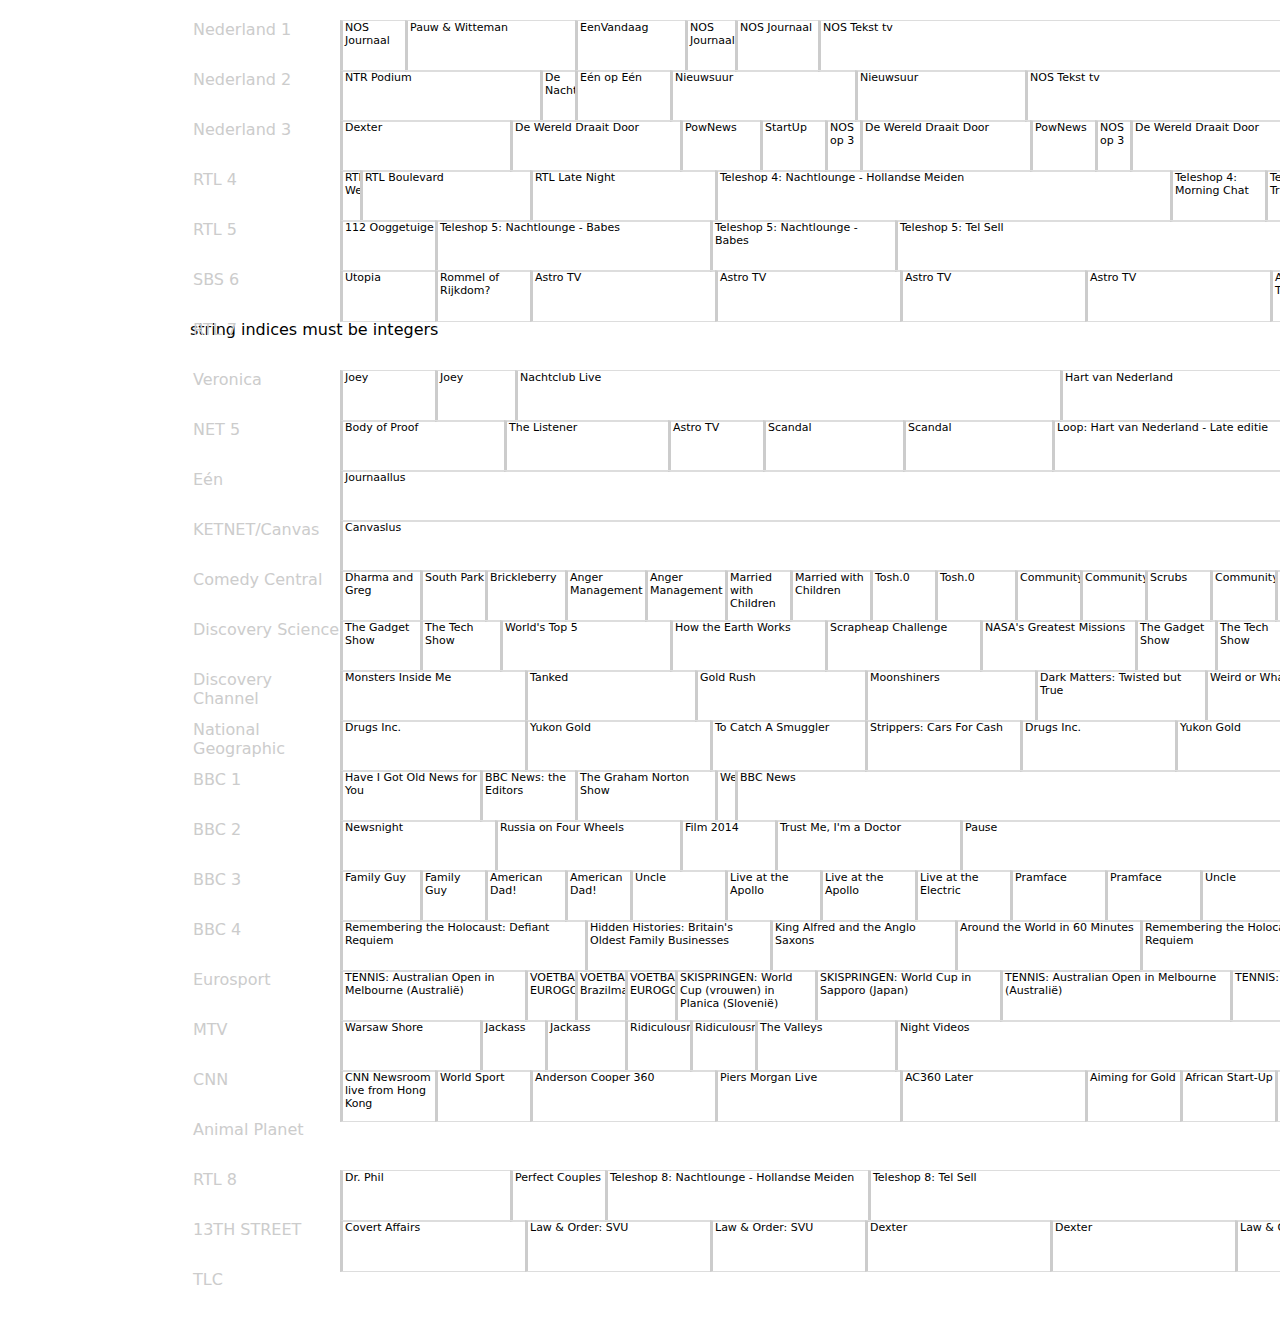
<file: tv/test.html>
<!doctype HTML>
<html>
    <head>
        <link href="tv.css" rel="stylesheet" />
    </head>
<body>
    <div id="guide">
    <div class="channel"><div class="channelname">Nederland 1</div><div class="prog" style="left:150px;width:60.0px" title="NOS Journaal | 00:00 - 00:20">NOS Journaal</div><div class="prog" style="left:215.0px;width:165.0px" title="Pauw &amp; Witteman | 00:20 - 01:15">Pauw &amp; Witteman</div><div class="prog" style="left:385.0px;width:105.0px" title="EenVandaag | 01:15 - 01:50">EenVandaag</div><div class="prog" style="left:495.0px;width:45.0px" title="NOS Journaal | 01:50 - 02:05">NOS Journaal</div><div class="prog" style="left:545.0px;width:78.0px" title="NOS Journaal | 02:05 - 02:31">NOS Journaal</div><div class="prog" style="left:628.0px;width:612.0px" title="NOS Tekst tv | 02:31 - 05:55">NOS Tekst tv</div><div class="prog" style="left:1245.0px;width:45.0px" title="Nederland in beweging! | 05:55 - 06:10">Nederland in beweging!</div><div class="prog" style="left:1295.0px;width:60.0px" title="MAX Geheugentrainer | 06:10 - 06:30">MAX Geheugentrainer</div><div class="prog" style="left:1360.0px;width:90.0px" title="NOS Journaal | 06:30 - 07:00">NOS Journaal</div><div class="prog" style="left:1455.0px;width:30.0px" title="NOS Journaal | 07:00 - 07:10">NOS Journaal</div><div class="prog" style="left:1490.0px;width:60.0px" title="Vandaag de Dag | 07:10 - 07:30">Vandaag de Dag</div><div class="prog" style="left:1555.0px;width:30.0px" title="NOS Journaal | 07:30 - 07:40">NOS Journaal</div><div class="prog" style="left:1590.0px;width:60.0px" title="Vandaag de Dag | 07:40 - 08:00">Vandaag de Dag</div><div class="prog" style="left:1655.0px;width:30.0px" title="NOS Journaal | 08:00 - 08:10">NOS Journaal</div><div class="prog" style="left:1690.0px;width:60.0px" title="Vandaag de Dag | 08:10 - 08:30">Vandaag de Dag</div><div class="prog" style="left:1755.0px;width:30.0px" title="NOS Journaal | 08:30 - 08:40">NOS Journaal</div><div class="prog" style="left:1790.0px;width:60.0px" title="Vandaag de Dag | 08:40 - 09:00">Vandaag de Dag</div><div class="prog" style="left:1855.0px;width:45.0px" title="NOS Journaal | 09:00 - 09:15">NOS Journaal</div><div class="prog" style="left:1905.0px;width:45.0px" title="Nederland in Beweging! | 09:15 - 09:30">Nederland in Beweging!</div><div class="prog" style="left:1955.0px;width:30.0px" title="NOS Journaal | 09:30 - 09:40">NOS Journaal</div><div class="prog" style="left:1990.0px;width:60.0px" title="MAX Geheugentrainer | 09:40 - 10:00">MAX Geheugentrainer</div><div class="prog" style="left:2055.0px;width:90.0px" title="NOS Journaal | 10:00 - 10:30">NOS Journaal</div><div class="prog" style="left:2150.0px;width:90.0px" title="Lingo | 10:30 - 11:00">Lingo</div><div class="prog" style="left:2245.0px;width:180.0px" title="NOS Journaal | 11:00 - 12:00">NOS Journaal</div><div class="prog" style="left:2430.0px;width:45.0px" title="NOS Journaal | 12:00 - 12:15">NOS Journaal</div><div class="prog" style="left:2480.0px;width:135.0px" title="Studio MAX Live | 12:15 - 13:00">Studio MAX Live</div><div class="prog" style="left:2620.0px;width:30.0px" title="NOS Journaal | 13:00 - 13:10">NOS Journaal</div><div class="prog" style="left:2655.0px;width:15.0px" title="NOS Sportjournaal | 13:10 - 13:15">NOS Sportjournaal</div><div class="prog" style="left:2675.0px;width:60.0px" title="Studio MAX Live | 13:15 - 13:35">Studio MAX Live</div><div class="prog" style="left:2740.0px;width:30.0px" title="NOS Journaal | 13:35 - 13:45">NOS Journaal</div><div class="prog" style="left:2775.0px;width:45.0px" title="NOS Sportjournaal | 13:45 - 14:00">NOS Sportjournaal</div><div class="prog" style="left:2825.0px;width:180.0px" title="NOS Het vragenuurtje | 14:00 - 15:00">NOS Het vragenuurtje</div><div class="prog" style="left:3010.0px;width:180.0px" title="NOS Journaal | 15:00 - 16:00">NOS Journaal</div><div class="prog" style="left:3195.0px;width:180.0px" title="Pauw &amp; Witteman | 16:00 - 17:00">Pauw &amp; Witteman</div><div class="prog" style="left:3380.0px;width:3.0px" title="KRO Kindertijd | 17:00 - 17:01">KRO Kindertijd</div><div class="prog" style="left:3388.0px;width:21.0px" title="Voorlezen! | 17:01 - 17:08">Voorlezen!</div><div class="prog" style="left:3414.0px;width:9.0px" title="Superbaby; donder en bliksem | 17:08 - 17:11">Superbaby; donder en bliksem</div><div class="prog" style="left:3428.0px;width:33.0px" title="Stella &amp; Sam | 17:11 - 17:22">Stella &amp; Sam</div><div class="prog" style="left:3466.0px;width:9.0px" title="Aron werkt in de tuin | 17:22 - 17:25">Aron werkt in de tuin</div><div class="prog" style="left:3480.0px;width:30.0px" title="10 voor.... | 17:25 - 17:35">10 voor....</div><div class="prog" style="left:3515.0px;width:60.0px" title="Sesamstraat | 17:35 - 17:55">Sesamstraat</div><div class="prog" style="left:3580.0px;width:15.0px" title="Uitzending Politieke Partijen | 17:55 - 18:00">Uitzending Politieke Partijen</div><div class="prog" style="left:3600.0px;width:45.0px" title="NOS Journaal | 18:00 - 18:15">NOS Journaal</div><div class="prog" style="left:3650.0px;width:90.0px" title="EenVandaag | 18:15 - 18:45">EenVandaag</div><div class="prog" style="left:3745.0px;width:45.0px" title="NOS Sportjournaal | 18:45 - 19:00">NOS Sportjournaal</div><div class="prog" style="left:3795.0px;width:180.0px" title="De Wereld Draait Door | 19:00 - 20:00">De Wereld Draait Door</div><div class="prog" style="left:3980.0px;width:90.0px" title="NOS Journaal | 20:00 - 20:30">NOS Journaal</div><div class="prog" style="left:4075.0px;width:180.0px" title="Opgelicht?! | 20:30 - 21:30">Opgelicht?!</div><div class="prog" style="left:4260.0px;width:150.0px" title="Opsporing Verzocht | 21:30 - 22:20">Opsporing Verzocht</div><div class="prog" style="left:4415.0px;width:120.0px" title="De Rijdende Rechter | 22:20 - 23:00">De Rijdende Rechter</div><div class="prog" style="left:4540.0px;width:165.0px" title="Pauw &amp; Witteman | 23:00 - 23:55">Pauw &amp; Witteman</div><div class="prog" style="left:4710.0px;width:60.0px" title="NOS Journaal | 23:55 - 00:15">NOS Journaal</div></div><div class="channel"><div class="channelname">Nederland 2</div><div class="prog" style="left:150px;width:195.0px" title="NTR Podium | 23:50 - 00:55">NTR Podium</div><div class="prog" style="left:350.0px;width:30.0px" title="De Nachtzoen | 00:55 - 01:05">De Nachtzoen</div><div class="prog" style="left:385.0px;width:90.0px" title="E&#233;n op E&#233;n | 01:05 - 01:35">E&#233;n op E&#233;n</div><div class="prog" style="left:480.0px;width:180.0px" title="Nieuwsuur | 01:35 - 02:35">Nieuwsuur</div><div class="prog" style="left:665.0px;width:165.0px" title="Nieuwsuur | 02:35 - 03:30">Nieuwsuur</div><div class="prog" style="left:835.0px;width:591.0px" title="NOS Tekst tv | 03:30 - 06:47">NOS Tekst tv</div><div class="prog" style="left:1431.0px;width:39.0px" title="NOS Tekst tv | 06:47 - 07:00">NOS Tekst tv</div><div class="prog" style="left:1475.0px;width:45.0px" title="NOS Journaal met gebarentolk | 07:00 - 07:15">NOS Journaal met gebarentolk</div><div class="prog" style="left:1525.0px;width:45.0px" title="NOS Journaal | 07:15 - 07:30">NOS Journaal</div><div class="prog" style="left:1575.0px;width:15.0px" title="NOS Journaal met gebarentolk | 07:30 - 07:35">NOS Journaal met gebarentolk</div><div class="prog" style="left:1595.0px;width:75.0px" title="NOS Journaal | 07:35 - 08:00">NOS Journaal</div><div class="prog" style="left:1675.0px;width:45.0px" title="NOS Journaal met gebarentolk | 08:00 - 08:15">NOS Journaal met gebarentolk</div><div class="prog" style="left:1725.0px;width:45.0px" title="NOS Journaal | 08:15 - 08:30">NOS Journaal</div><div class="prog" style="left:1775.0px;width:15.0px" title="NOS Journaal | 08:30 - 08:35">NOS Journaal</div><div class="prog" style="left:1795.0px;width:30.0px" title="NOS Journaal | 08:35 - 08:45">NOS Journaal</div><div class="prog" style="left:1830.0px;width:45.0px" title="NOS Jeugdjournaal met gebarentolk | 08:45 - 09:00">NOS Jeugdjournaal met gebarentolk</div><div class="prog" style="left:1880.0px;width:45.0px" title="NOS Journaal met gebarentolk | 09:00 - 09:15">NOS Journaal met gebarentolk</div><div class="prog" style="left:1930.0px;width:135.0px" title="Zembla | 09:15 - 10:00">Zembla</div><div class="prog" style="left:2070.0px;width:180.0px" title="Bandidos | 10:00 - 11:00">Bandidos</div><div class="prog" style="left:2255.0px;width:90.0px" title="E&#233;n op E&#233;n | 11:00 - 11:30">E&#233;n op E&#233;n</div><div class="prog" style="left:2350.0px;width:180.0px" title="De Wereld Draait Door | 11:30 - 12:30">De Wereld Draait Door</div><div class="prog" style="left:2535.0px;width:81.0px" title="Man bijt Hond | 12:30 - 12:57">Man bijt Hond</div><div class="prog" style="left:2621.0px;width:9.0px" title="Uitzending Politieke Partijen | 12:57 - 13:00">Uitzending Politieke Partijen</div><div class="prog" style="left:2635.0px;width:30.0px" title="NOS Journaal | 13:00 - 13:10">NOS Journaal</div><div class="prog" style="left:2670.0px;width:30.0px" title="NOS Sportjournaal | 13:10 - 13:20">NOS Sportjournaal</div><div class="prog" style="left:2705.0px;width:135.0px" title="Radar | 13:20 - 14:05">Radar</div><div class="prog" style="left:2845.0px;width:165.0px" title="Spoorloos | 14:05 - 15:00">Spoorloos</div><div class="prog" style="left:3015.0px;width:90.0px" title="Spirit 24 | 15:00 - 15:30">Spirit 24</div><div class="prog" style="left:3110.0px;width:90.0px" title="StartUp | 15:30 - 16:00">StartUp</div><div class="prog" style="left:3205.0px;width:30.0px" title="NOS Journaal | 16:00 - 16:10">NOS Journaal</div><div class="prog" style="left:3240.0px;width:75.0px" title="Kruispunt | 16:10 - 16:35">Kruispunt</div><div class="prog" style="left:3320.0px;width:75.0px" title="Katholiek Nederland tv | 16:35 - 17:00">Katholiek Nederland tv</div><div class="prog" style="left:3400.0px;width:15.0px" title="NOS Journaal | 17:00 - 17:05">NOS Journaal</div><div class="prog" style="left:3420.0px;width:90.0px" title="Geloven op 2 | 17:05 - 17:35">Geloven op 2</div><div class="prog" style="left:3515.0px;width:150.0px" title="Tijd voor MAX | 17:35 - 18:25">Tijd voor MAX</div><div class="prog" style="left:3670.0px;width:90.0px" title="Lingo | 18:25 - 18:55">Lingo</div><div class="prog" style="left:3765.0px;width:75.0px" title="Man bijt Hond | 18:55 - 19:20">Man bijt Hond</div><div class="prog" style="left:3845.0px;width:105.0px" title="Kassa Groen | 19:20 - 19:55">Kassa Groen</div><div class="prog" style="left:3955.0px;width:90.0px" title="Met het Mes op Tafel | 19:55 - 20:25">Met het Mes op Tafel</div><div class="prog" style="left:4050.0px;width:75.0px" title="E&#233;n op E&#233;n | 20:25 - 20:50">E&#233;n op E&#233;n</div><div class="prog" style="left:4130.0px;width:120.0px" title="Altijd Wat | 20:50 - 21:30">Altijd Wat</div><div class="prog" style="left:4255.0px;width:90.0px" title="Dit is de Dag: Reportage | 21:30 - 22:00">Dit is de Dag: Reportage</div><div class="prog" style="left:4350.0px;width:180.0px" title="Nieuwsuur | 22:00 - 23:00">Nieuwsuur</div><div class="prog" style="left:4535.0px;width:195.0px" title="Stephen Fry - Out There | 23:00 - 00:05">Stephen Fry - Out There</div></div><div class="channel"><div class="channelname">Nederland 3</div><div class="prog" style="left:150px;width:165.0px" title="Dexter | 23:10 - 00:05">Dexter</div><div class="prog" style="left:320.0px;width:165.0px" title="De Wereld Draait Door | 00:05 - 01:00">De Wereld Draait Door</div><div class="prog" style="left:490.0px;width:75.0px" title="PowNews | 01:00 - 01:25">PowNews</div><div class="prog" style="left:570.0px;width:60.0px" title="StartUp | 01:25 - 01:45">StartUp</div><div class="prog" style="left:635.0px;width:30.0px" title="NOS op 3 | 01:45 - 01:55">NOS op 3</div><div class="prog" style="left:670.0px;width:165.0px" title="De Wereld Draait Door | 01:55 - 02:50">De Wereld Draait Door</div><div class="prog" style="left:840.0px;width:60.0px" title="PowNews | 02:50 - 03:10">PowNews</div><div class="prog" style="left:905.0px;width:30.0px" title="NOS op 3 | 03:10 - 03:20">NOS op 3</div><div class="prog" style="left:940.0px;width:147.0px" title="De Wereld Draait Door | 03:20 - 04:09">De Wereld Draait Door</div><div class="prog" style="left:1092.0px;width:150.0px" title="NOS Tekst tv | 04:09 - 04:59">NOS Tekst tv</div><div class="prog" style="left:1247.0px;width:3.0px" title="Zapp | 04:59 - 05:00">Zapp</div><div class="prog" style="left:1255.0px;width:45.0px" title="Histoclips | 05:00 - 05:15">Histoclips</div><div class="prog" style="left:1305.0px;width:45.0px" title="Histoclips | 05:15 - 05:30">Histoclips</div><div class="prog" style="left:1355.0px;width:45.0px" title="Histoclips | 05:30 - 05:45">Histoclips</div><div class="prog" style="left:1405.0px;width:45.0px" title="Histoclips | 05:45 - 06:00">Histoclips</div><div class="prog" style="left:1455.0px;width:45.0px" title="Vroeger was het anders | 06:00 - 06:15">Vroeger was het anders</div><div class="prog" style="left:1505.0px;width:42.0px" title="Rekenen met Moffel en Piertje | 06:15 - 06:29">Rekenen met Moffel en Piertje</div><div class="prog" style="left:1552.0px;width:3.0px" title="Zappelin | 06:29 - 06:30">Zappelin</div><div class="prog" style="left:1560.0px;width:15.0px" title="Kabouter Plop | 06:30 - 06:35">Kabouter Plop</div><div class="prog" style="left:1580.0px;width:15.0px" title="Ringel Singel 19 | 06:35 - 06:40">Ringel Singel 19</div><div class="prog" style="left:1600.0px;width:60.0px" title="Hoelahoep | 06:40 - 07:00">Hoelahoep</div><div class="prog" style="left:1665.0px;width:45.0px" title="Sesamstraat | 07:00 - 07:15">Sesamstraat</div><div class="prog" style="left:1715.0px;width:30.0px" title="Maya de Bij | 07:15 - 07:25">Maya de Bij</div><div class="prog" style="left:1750.0px;width:45.0px" title="Wickie de Viking | 07:25 - 07:40">Wickie de Viking</div><div class="prog" style="left:1800.0px;width:45.0px" title="Het Zandkasteel | 07:40 - 07:55">Het Zandkasteel</div><div class="prog" style="left:1850.0px;width:30.0px" title="Pieter Konijn | 07:55 - 08:05">Pieter Konijn</div><div class="prog" style="left:1885.0px;width:30.0px" title="Mike de ridder | 08:05 - 08:15">Mike de ridder</div><div class="prog" style="left:1920.0px;width:45.0px" title="Angelina Ballerina | 08:15 - 08:30">Angelina Ballerina</div><div class="prog" style="left:1970.0px;width:45.0px" title="De Smurfen | 08:30 - 08:45">De Smurfen</div><div class="prog" style="left:2020.0px;width:15.0px" title="NOS Jeugdjournaal | 08:45 - 08:50">NOS Jeugdjournaal</div><div class="prog" style="left:2040.0px;width:30.0px" title="Bob de Bouwer | 08:50 - 09:00">Bob de Bouwer</div><div class="prog" style="left:2075.0px;width:30.0px" title="Zoostraat 64 | 09:00 - 09:10">Zoostraat 64</div><div class="prog" style="left:2110.0px;width:75.0px" title="Bruine beer in het blauwe huis | 09:10 - 09:35">Bruine beer in het blauwe huis</div><div class="prog" style="left:2190.0px;width:3.0px" title="KRO Kindertijd | 09:35 - 09:36">KRO Kindertijd</div><div class="prog" style="left:2198.0px;width:21.0px" title="Voorlezen! | 09:36 - 09:43">Voorlezen!</div><div class="prog" style="left:2224.0px;width:9.0px" title="Superbaby; donder en bliksem | 09:43 - 09:46">Superbaby; donder en bliksem</div><div class="prog" style="left:2238.0px;width:33.0px" title="Stella &amp; Sam | 09:46 - 09:57">Stella &amp; Sam</div><div class="prog" style="left:2276.0px;width:9.0px" title="Aron werkt in de tuin | 09:57 - 10:00">Aron werkt in de tuin</div><div class="prog" style="left:2290.0px;width:75.0px" title="Teletubbies | 10:00 - 10:25">Teletubbies</div><div class="prog" style="left:2370.0px;width:30.0px" title="10 voor.... | 10:25 - 10:35">10 voor....</div><div class="prog" style="left:2405.0px;width:30.0px" title="Ringel Singel 19 | 10:35 - 10:45">Ringel Singel 19</div><div class="prog" style="left:2440.0px;width:15.0px" title="Mullewapp | 10:45 - 10:50">Mullewapp</div><div class="prog" style="left:2460.0px;width:15.0px" title="Klumpies | 10:50 - 10:55">Klumpies</div><div class="prog" style="left:2480.0px;width:15.0px" title="Sarah en Eend | 10:55 - 11:00">Sarah en Eend</div><div class="prog" style="left:2500.0px;width:15.0px" title="De avonturen van Bert en Ernie | 11:00 - 11:05">De avonturen van Bert en Ernie</div><div class="prog" style="left:2520.0px;width:30.0px" title="Dierendokter Tom | 11:05 - 11:15">Dierendokter Tom</div><div class="prog" style="left:2555.0px;width:30.0px" title="Babar en de belevenissen van Badou | 11:15 - 11:25">Babar en de belevenissen van Badou</div><div class="prog" style="left:2590.0px;width:30.0px" title="Bibbeltje Big | 11:25 - 11:35">Bibbeltje Big</div><div class="prog" style="left:2625.0px;width:30.0px" title="Piet Piraat Wonderwaterwereld | 11:35 - 11:45">Piet Piraat Wonderwaterwereld</div><div class="prog" style="left:2660.0px;width:30.0px" title="Casper &amp; Lisa | 11:45 - 11:55">Casper &amp; Lisa</div><div class="prog" style="left:2695.0px;width:30.0px" title="Nellie &amp; Cezar | 11:55 - 12:05">Nellie &amp; Cezar</div><div class="prog" style="left:2730.0px;width:30.0px" title="Igam Ogam | 12:05 - 12:15">Igam Ogam</div><div class="prog" style="left:2765.0px;width:60.0px" title="Mickey Mouse clubhuis | 12:15 - 12:35">Mickey Mouse clubhuis</div><div class="prog" style="left:2830.0px;width:45.0px" title="Pieter Konijn | 12:35 - 12:50">Pieter Konijn</div><div class="prog" style="left:2880.0px;width:15.0px" title="Masha en de beer | 12:50 - 12:55">Masha en de beer</div><div class="prog" style="left:2900.0px;width:15.0px" title="Shaun het schaap | 12:55 - 13:00">Shaun het schaap</div><div class="prog" style="left:2920.0px;width:45.0px" title="Olivia | 13:00 - 13:15">Olivia</div><div class="prog" style="left:2970.0px;width:30.0px" title="Pipi, Pupu &amp; Rosemarie | 13:15 - 13:25">Pipi, Pupu &amp; Rosemarie</div><div class="prog" style="left:3005.0px;width:3.0px" title="KRO Kindertijd | 13:25 - 13:26">KRO Kindertijd</div><div class="prog" style="left:3013.0px;width:15.0px" title="Tumblies | 13:26 - 13:31">Tumblies</div><div class="prog" style="left:3033.0px;width:36.0px" title="Charlie &amp; Lola | 13:31 - 13:43">Charlie &amp; Lola</div><div class="prog" style="left:3074.0px;width:12.0px" title="De zandtovenaar | 13:43 - 13:47">De zandtovenaar</div><div class="prog" style="left:3091.0px;width:3.0px" title="Wat voor geluid? | 13:47 - 13:48">Wat voor geluid?</div><div class="prog" style="left:3099.0px;width:6.0px" title="De post | 13:48 - 13:50">De post</div><div class="prog" style="left:3110.0px;width:30.0px" title="Joe &amp; Jack | 13:50 - 14:00">Joe &amp; Jack</div><div class="prog" style="left:3145.0px;width:15.0px" title="Bumba | 14:00 - 14:05">Bumba</div><div class="prog" style="left:3165.0px;width:75.0px" title="Sesamstraat | 14:05 - 14:30">Sesamstraat</div><div class="prog" style="left:3245.0px;width:15.0px" title="Barbapapa | 14:30 - 14:35">Barbapapa</div><div class="prog" style="left:3265.0px;width:75.0px" title="Mickey Mouse clubhuis | 14:35 - 15:00">Mickey Mouse clubhuis</div><div class="prog" style="left:3345.0px;width:30.0px" title="Wickie de Viking | 15:00 - 15:10">Wickie de Viking</div><div class="prog" style="left:3380.0px;width:72.0px" title="Peter Pan | 15:10 - 15:34">Peter Pan</div><div class="prog" style="left:3457.0px;width:3.0px" title="Zapp | 15:34 - 15:35">Zapp</div><div class="prog" style="left:3465.0px;width:60.0px" title="Beste Vrienden Quiz | 15:35 - 15:55">Beste Vrienden Quiz</div><div class="prog" style="left:3530.0px;width:60.0px" title="Dance Academy | 15:55 - 16:15">Dance Academy</div><div class="prog" style="left:3595.0px;width:75.0px" title="SpangaS | 16:15 - 16:40">SpangaS</div><div class="prog" style="left:3675.0px;width:90.0px" title="Naomi's natuurnachtmerries | 16:40 - 17:10">Naomi's natuurnachtmerries</div><div class="prog" style="left:3770.0px;width:30.0px" title="Gek op jou! | 17:10 - 17:20">Gek op jou!</div><div class="prog" style="left:3805.0px;width:135.0px" title="ZappLive | 17:20 - 18:05">ZappLive</div><div class="prog" style="left:3945.0px;width:54.0px" title="Beste Vrienden Quiz | 18:05 - 18:23">Beste Vrienden Quiz</div><div class="prog" style="left:4004.0px;width:66.0px" title="Het Klokhuis | 18:23 - 18:45">Het Klokhuis</div><div class="prog" style="left:4075.0px;width:30.0px" title="NOS Jeugdjournaal | 18:45 - 18:55">NOS Jeugdjournaal</div><div class="prog" style="left:4110.0px;width:102.0px" title="SpangaS | 18:55 - 19:29">SpangaS</div><div class="prog" style="left:4217.0px;width:3.0px" title="Nederland 3 | 19:29 - 19:30">Nederland 3</div><div class="prog" style="left:4225.0px;width:75.0px" title="StartUp | 19:30 - 19:55">StartUp</div><div class="prog" style="left:4305.0px;width:90.0px" title="De Social Club | 19:55 - 20:25">De Social Club</div><div class="prog" style="left:4400.0px;width:165.0px" title="De School | 20:25 - 21:20">De School</div><div class="prog" style="left:4570.0px;width:105.0px" title="Van de Straat | 21:20 - 21:55">Van de Straat</div><div class="prog" style="left:4680.0px;width:105.0px" title="Hij is een zij | 21:55 - 22:30">Hij is een zij</div><div class="prog" style="left:4790.0px;width:45.0px" title="NOS op 3 | 22:30 - 22:45">NOS op 3</div><div class="prog" style="left:4840.0px;width:75.0px" title="PowNews | 22:45 - 23:10">PowNews</div><div class="prog" style="left:4920.0px;width:180.0px" title="Dexter | 23:10 - 00:10">Dexter</div></div><div class="channel"><div class="channelname">RTL 4</div><div class="prog" style="left:150px;width:15.0px" title="RTL Weer | 00:00 - 00:05">RTL Weer</div><div class="prog" style="left:170.0px;width:165.0px" title="RTL Boulevard | 00:05 - 01:00">RTL Boulevard</div><div class="prog" style="left:340.0px;width:180.0px" title="RTL Late Night | 01:00 - 02:00">RTL Late Night</div><div class="prog" style="left:525.0px;width:450.0px" title="Teleshop 4: Nachtlounge - Hollandse Meiden | 02:00 - 04:30">Teleshop 4: Nachtlounge - Hollandse Meiden</div><div class="prog" style="left:980.0px;width:90.0px" title="Teleshop 4: Morning Chat | 04:30 - 05:00">Teleshop 4: Morning Chat</div><div class="prog" style="left:1075.0px;width:90.0px" title="Teleshop 4: Car Tracks | 05:00 - 05:30">Teleshop 4: Car Tracks</div><div class="prog" style="left:1170.0px;width:90.0px" title="Teleshop 4: Ochtend Fit | 05:30 - 06:00">Teleshop 4: Ochtend Fit</div><div class="prog" style="left:1265.0px;width:90.0px" title="Teleshop 4: Dit Is Mijn Toekomst | 06:00 - 06:30">Teleshop 4: Dit Is Mijn Toekomst</div><div class="prog" style="left:1360.0px;width:45.0px" title="RTL Nieuws | 06:30 - 06:45">RTL Nieuws</div><div class="prog" style="left:1410.0px;width:45.0px" title="RTL Nieuws | 06:45 - 07:00">RTL Nieuws</div><div class="prog" style="left:1460.0px;width:45.0px" title="RTL Nieuws | 07:00 - 07:15">RTL Nieuws</div><div class="prog" style="left:1510.0px;width:45.0px" title="RTL Nieuws | 07:15 - 07:30">RTL Nieuws</div><div class="prog" style="left:1560.0px;width:45.0px" title="RTL Nieuws | 07:30 - 07:45">RTL Nieuws</div><div class="prog" style="left:1610.0px;width:45.0px" title="RTL Nieuws | 07:45 - 08:00">RTL Nieuws</div><div class="prog" style="left:1660.0px;width:45.0px" title="RTL Nieuws | 08:00 - 08:15">RTL Nieuws</div><div class="prog" style="left:1710.0px;width:45.0px" title="RTL Nieuws | 08:15 - 08:30">RTL Nieuws</div><div class="prog" style="left:1760.0px;width:45.0px" title="RTL Nieuws | 08:30 - 08:45">RTL Nieuws</div><div class="prog" style="left:1810.0px;width:45.0px" title="RTL Nieuws | 08:45 - 09:00">RTL Nieuws</div><div class="prog" style="left:1860.0px;width:15.0px" title="RTL Nieuws | 09:00 - 09:05">RTL Nieuws</div><div class="prog" style="left:1880.0px;width:165.0px" title="Dr. Phil | 09:05 - 10:00">Dr. Phil</div><div class="prog" style="left:2050.0px;width:180.0px" title="Koffietijd | 10:00 - 11:00">Koffietijd</div><div class="prog" style="left:2235.0px;width:105.0px" title="Goede Tijden, Slechte Tijden | 11:00 - 11:35">Goede Tijden, Slechte Tijden</div><div class="prog" style="left:2345.0px;width:105.0px" title="The Bold And the Beautiful | 11:35 - 12:10">The Bold And the Beautiful</div><div class="prog" style="left:2455.0px;width:165.0px" title="Teleshop 4: Dit Is Mijn Toekomst | 12:10 - 13:05">Teleshop 4: Dit Is Mijn Toekomst</div><div class="prog" style="left:2625.0px;width:180.0px" title="RTL Travel | 13:05 - 14:05">RTL Travel</div><div class="prog" style="left:2810.0px;width:180.0px" title="Undercover Boss Australia | 14:05 - 15:05">Undercover Boss Australia</div><div class="prog" style="left:2995.0px;width:165.0px" title="The Dr. Oz Show | 15:05 - 16:00">The Dr. Oz Show</div><div class="prog" style="left:3165.0px;width:15.0px" title="RTL Nieuws | 16:00 - 16:05">RTL Nieuws</div><div class="prog" style="left:3185.0px;width:180.0px" title="Ramsay's Best Restaurant | 16:05 - 17:05">Ramsay's Best Restaurant</div><div class="prog" style="left:3370.0px;width:165.0px" title="Dr. Phil | 17:05 - 18:00">Dr. Phil</div><div class="prog" style="left:3540.0px;width:45.0px" title="RTL Nieuws | 18:00 - 18:15">RTL Nieuws</div><div class="prog" style="left:3590.0px;width:60.0px" title="Editie NL | 18:15 - 18:35">Editie NL</div><div class="prog" style="left:3655.0px;width:165.0px" title="RTL Boulevard | 18:35 - 19:30">RTL Boulevard</div><div class="prog" style="left:3825.0px;width:75.0px" title="RTL Nieuws | 19:30 - 19:55">RTL Nieuws</div><div class="prog" style="left:3905.0px;width:15.0px" title="RTL Weer | 19:55 - 20:00">RTL Weer</div><div class="prog" style="left:3925.0px;width:90.0px" title="Goede Tijden, Slechte Tijden | 20:00 - 20:30">Goede Tijden, Slechte Tijden</div><div class="prog" style="left:4020.0px;width:180.0px" title="TV Makelaar: Mission Impossible | 20:30 - 21:30">TV Makelaar: Mission Impossible</div><div class="prog" style="left:4205.0px;width:180.0px" title="Een Nieuw Begin | 21:30 - 22:30">Een Nieuw Begin</div><div class="prog" style="left:4390.0px;width:225.0px" title="RTL Late Night | 22:30 - 23:45">RTL Late Night</div><div class="prog" style="left:4620.0px;width:45.0px" title="RTL Nieuws | 23:45 - 00:00">RTL Nieuws</div></div><div class="channel"><div class="channelname">RTL 5</div><div class="prog" style="left:150px;width:90.0px" title="112 Ooggetuige | 00:00 - 00:30">112 Ooggetuige</div><div class="prog" style="left:245.0px;width:270.0px" title="Teleshop 5: Nachtlounge - Babes | 00:30 - 02:00">Teleshop 5: Nachtlounge - Babes</div><div class="prog" style="left:520.0px;width:180.0px" title="Teleshop 5: Nachtlounge - Babes | 02:00 - 03:00">Teleshop 5: Nachtlounge - Babes</div><div class="prog" style="left:705.0px;width:450.0px" title="Teleshop 5: Tel Sell | 03:00 - 05:30">Teleshop 5: Tel Sell</div><div class="prog" style="left:1160.0px;width:90.0px" title="RTL De Journal | 05:30 - 06:00">RTL De Journal</div><div class="prog" style="left:1255.0px;width:45.0px" title="Teleshop 5: Car Tracks | 06:00 - 06:15">Teleshop 5: Car Tracks</div><div class="prog" style="left:1305.0px;width:450.0px" title="Teleshop 5: Tel Sell | 06:15 - 08:45">Teleshop 5: Tel Sell</div><div class="prog" style="left:1760.0px;width:45.0px" title="Teleshop 5: Dit Is Mijn Toekomst | 08:45 - 09:00">Teleshop 5: Dit Is Mijn Toekomst</div><div class="prog" style="left:1810.0px;width:360.0px" title="Teleshop 5: Tel Sell | 09:00 - 11:00">Teleshop 5: Tel Sell</div><div class="prog" style="left:2175.0px;width:180.0px" title="Teleshop 5: Tommy Teleshopping | 11:00 - 12:00">Teleshop 5: Tommy Teleshopping</div><div class="prog" style="left:2360.0px;width:180.0px" title="Teleshop 5: Tel Sell | 12:00 - 13:00">Teleshop 5: Tel Sell</div><div class="prog" style="left:2545.0px;width:180.0px" title="Teleshop 5: Dit Is Mijn Toekomst | 13:00 - 14:00">Teleshop 5: Dit Is Mijn Toekomst</div><div class="prog" style="left:2730.0px;width:375.0px" title="Teleshop 5: Tel Sell | 14:00 - 16:05">Teleshop 5: Tel Sell</div><div class="prog" style="left:3110.0px;width:75.0px" title="Outsourced | 16:05 - 16:30">Outsourced</div><div class="prog" style="left:3190.0px;width:90.0px" title="Parks And Recreation | 16:30 - 17:00">Parks And Recreation</div><div class="prog" style="left:3285.0px;width:90.0px" title="Just Shoot Me | 17:00 - 17:30">Just Shoot Me</div><div class="prog" style="left:3380.0px;width:90.0px" title="The King Of Queens | 17:30 - 18:00">The King Of Queens</div><div class="prog" style="left:3475.0px;width:90.0px" title="Flodder | 18:00 - 18:30">Flodder</div><div class="prog" style="left:3570.0px;width:90.0px" title="Tattoo Stories | 18:30 - 19:00">Tattoo Stories</div><div class="prog" style="left:3665.0px;width:90.0px" title="112 Ooggetuige | 19:00 - 19:30">112 Ooggetuige</div><div class="prog" style="left:3760.0px;width:90.0px" title="Even Krap Bij Kas | 19:30 - 20:00">Even Krap Bij Kas</div><div class="prog" style="left:3855.0px;width:90.0px" title="112 Noodoproep: De Echte Verhalen | 20:00 - 20:30">112 Noodoproep: De Echte Verhalen</div><div class="prog" style="left:3950.0px;width:180.0px" title="Britt &amp; Ymke: Aan De Bak In Blanes | 20:30 - 21:30">Britt &amp; Ymke: Aan De Bak In Blanes</div><div class="prog" style="left:4135.0px;width:180.0px" title="Lust, Liefde Of Laten Lopen? | 21:30 - 22:30">Lust, Liefde Of Laten Lopen?</div><div class="prog" style="left:4320.0px;width:180.0px" title="Zon, Zuipen, Ziekenhuis | 22:30 - 23:30">Zon, Zuipen, Ziekenhuis</div><div class="prog" style="left:4505.0px;width:165.0px" title="Helse Vakanties | 23:30 - 00:25">Helse Vakanties</div></div><div class="channel"><div class="channelname">SBS 6</div><div class="prog" style="left:150px;width:90.0px" title="Utopia | 23:50 - 00:20">Utopia</div><div class="prog" style="left:245.0px;width:90.0px" title="Rommel of Rijkdom? | 00:20 - 00:50">Rommel of Rijkdom?</div><div class="prog" style="left:340.0px;width:180.0px" title="Astro TV | 00:50 - 01:50">Astro TV</div><div class="prog" style="left:525.0px;width:180.0px" title="Astro TV | 01:50 - 02:50">Astro TV</div><div class="prog" style="left:710.0px;width:180.0px" title="Astro TV | 02:50 - 03:50">Astro TV</div><div class="prog" style="left:895.0px;width:180.0px" title="Astro TV | 03:50 - 04:50">Astro TV</div><div class="prog" style="left:1080.0px;width:30.0px" title="Astro TV | 04:50 - 05:00">Astro TV</div><div class="prog" style="left:1115.0px;width:180.0px" title="Loop: Hart van Nederland - Late editie | 05:00 - 06:00">Loop: Hart van Nederland - Late editie</div><div class="prog" style="left:1300.0px;width:180.0px" title="Loop: Hart van Nederland - Late Editie | 06:00 - 07:00">Loop: Hart van Nederland - Late Editie</div><div class="prog" style="left:1485.0px;width:180.0px" title="Show Vandaag | 07:00 - 08:00">Show Vandaag</div><div class="prog" style="left:1670.0px;width:90.0px" title="Utopia | 08:00 - 08:30">Utopia</div><div class="prog" style="left:1765.0px;width:450.0px" title="Tommy Teleshopping | 08:30 - 11:00">Tommy Teleshopping</div><div class="prog" style="left:2220.0px;width:60.0px" title="Family Ties | 11:00 - 11:20">Family Ties</div><div class="prog" style="left:2285.0px;width:465.0px" title="Tommy Teleshopping | 11:20 - 13:55">Tommy Teleshopping</div><div class="prog" style="left:2755.0px;width:90.0px" title="Roseanne | 13:55 - 14:25">Roseanne</div><div class="prog" style="left:2850.0px;width:90.0px" title="Roseanne | 14:25 - 14:55">Roseanne</div><div class="prog" style="left:2945.0px;width:90.0px" title="Utopia | 14:55 - 15:25">Utopia</div><div class="prog" style="left:3040.0px;width:180.0px" title="Little House on the Prairie | 15:25 - 16:25">Little House on the Prairie</div><div class="prog" style="left:3225.0px;width:195.0px" title="Dr. Quinn, Medicine Woman | 16:25 - 17:30">Dr. Quinn, Medicine Woman</div><div class="prog" style="left:3425.0px;width:180.0px" title="Show Vandaag | 17:30 - 18:30">Show Vandaag</div><div class="prog" style="left:3610.0px;width:90.0px" title="Dokters | 18:30 - 19:00">Dokters</div><div class="prog" style="left:3705.0px;width:75.0px" title="Hart van Nederland - Vroege Editie | 19:00 - 19:25">Hart van Nederland - Vroege Editie</div><div class="prog" style="left:3785.0px;width:15.0px" title="Shownieuws | 19:25 - 19:30">Shownieuws</div><div class="prog" style="left:3805.0px;width:90.0px" title="Utopia | 19:30 - 20:00">Utopia</div><div class="prog" style="left:3900.0px;width:90.0px" title="Rommel of Rijkdom? | 20:00 - 20:30">Rommel of Rijkdom?</div><div class="prog" style="left:3995.0px;width:180.0px" title="NCIS | 20:30 - 21:30">NCIS</div><div class="prog" style="left:4180.0px;width:180.0px" title="NCIS | 21:30 - 22:30">NCIS</div><div class="prog" style="left:4365.0px;width:60.0px" title="Hart van Nederland - Late Editie | 22:30 - 22:50">Hart van Nederland - Late Editie</div><div class="prog" style="left:4430.0px;width:105.0px" title="Show Laat | 22:50 - 23:25">Show Laat</div><div class="prog" style="left:4540.0px;width:15.0px" title="Piets Weerbericht | 23:25 - 23:30">Piets Weerbericht</div><div class="prog" style="left:4560.0px;width:105.0px" title="Utopia | 23:30 - 00:05">Utopia</div></div><div class="channel"><div class="channelname">RTL 7</div><div>string indices must be integers</div></div><div class="channel"><div class="channelname">Veronica</div><div class="prog" style="left:150px;width:90.0px" title="Joey | 00:00 - 00:30">Joey</div><div class="prog" style="left:245.0px;width:75.0px" title="Joey | 00:30 - 00:55">Joey</div><div class="prog" style="left:325.0px;width:540.0px" title="Nachtclub Live | 00:55 - 03:55">Nachtclub Live</div><div class="prog" style="left:870.0px;width:375.0px" title="Hart van Nederland | 03:55 - 06:00">Hart van Nederland</div><div class="prog" style="left:1250.0px;width:2160.0px" title="Pause | 06:00 - 18:00">Pause</div><div class="prog" style="left:3415.0px;width:75.0px" title="The Big Bang Theory | 18:00 - 18:25">The Big Bang Theory</div><div class="prog" style="left:3495.0px;width:90.0px" title="$'*' My Dad Says | 18:25 - 18:55">$'*' My Dad Says</div><div class="prog" style="left:3590.0px;width:60.0px" title="2 Broke Girls | 18:55 - 19:15">2 Broke Girls</div><div class="prog" style="left:3655.0px;width:75.0px" title="Two and a Half Men | 19:15 - 19:40">Two and a Half Men</div><div class="prog" style="left:3735.0px;width:90.0px" title="Two and a Half Men | 19:40 - 20:10">Two and a Half Men</div><div class="prog" style="left:3830.0px;width:60.0px" title="The Big Bang Theory | 20:10 - 20:30">The Big Bang Theory</div><div class="prog" style="left:3895.0px;width:360.0px" title="Ghost Rider: Spirit Of Vengeance | 20:30 - 22:30">Ghost Rider: Spirit Of Vengeance</div><div class="prog" style="left:4260.0px;width:480.0px" title="V For Vendetta | 22:30 - 01:10">V For Vendetta</div></div><div class="channel"><div class="channelname">NET 5</div><div class="prog" style="left:150px;width:159.0px" title="Body of Proof | 23:49 - 00:42">Body of Proof</div><div class="prog" style="left:314.0px;width:159.0px" title="The Listener | 00:42 - 01:35">The Listener</div><div class="prog" style="left:478.0px;width:90.0px" title="Astro TV | 01:35 - 02:05">Astro TV</div><div class="prog" style="left:573.0px;width:135.0px" title="Scandal | 02:05 - 02:50">Scandal</div><div class="prog" style="left:713.0px;width:144.0px" title="Scandal | 02:50 - 03:38">Scandal</div><div class="prog" style="left:862.0px;width:426.0px" title="Loop: Hart van Nederland - Late editie | 03:38 - 06:00">Loop: Hart van Nederland - Late editie</div><div class="prog" style="left:1293.0px;width:177.0px" title="Loop: Hart van Nederland - Late Editie | 06:00 - 06:59">Loop: Hart van Nederland - Late Editie</div><div class="prog" style="left:1475.0px;width:93.0px" title="Move that Body | 06:59 - 07:30">Move that Body</div><div class="prog" style="left:1573.0px;width:99.0px" title="Born2Cook | 07:30 - 08:03">Born2Cook</div><div class="prog" style="left:1677.0px;width:540.0px" title="Tommy Teleshopping | 08:03 - 11:03">Tommy Teleshopping</div><div class="prog" style="left:2222.0px;width:360.0px" title="Astro TV | 11:03 - 13:03">Astro TV</div><div class="prog" style="left:2587.0px;width:180.0px" title="Tommy Teleshopping | 13:03 - 14:03">Tommy Teleshopping</div><div class="prog" style="left:2772.0px;width:117.0px" title="Move that Body | 14:03 - 14:42">Move that Body</div><div class="prog" style="left:2894.0px;width:75.0px" title="Born2Cook | 14:42 - 15:07">Born2Cook</div><div class="prog" style="left:2974.0px;width:183.0px" title="My Kitchen Rules | 15:07 - 16:08">My Kitchen Rules</div><div class="prog" style="left:3162.0px;width:261.0px" title="MasterChef USA | 16:08 - 17:35">MasterChef USA</div><div class="prog" style="left:3428.0px;width:177.0px" title="My Kitchen Rules | 17:35 - 18:34">My Kitchen Rules</div><div class="prog" style="left:3610.0px;width:171.0px" title="MasterChef USA | 18:34 - 19:31">MasterChef USA</div><div class="prog" style="left:3786.0px;width:177.0px" title="Top Chef | 19:31 - 20:30">Top Chef</div><div class="prog" style="left:3968.0px;width:309.0px" title="Bride Wars | 20:30 - 22:13">Bride Wars</div><div class="prog" style="left:4282.0px;width:396.0px" title="Fool's Gold | 22:13 - 00:25">Fool's Gold</div></div><div class="channel"><div class="channelname">E&#233;n</div><div class="prog" style="left:150px;width:1620.0px" title="Journaallus | 00:00 - 09:00">Journaallus</div><div class="prog" style="left:1775.0px;width:540.0px" title="Radio 2 op &#233;&#233;n | 09:00 - 12:00">Radio 2 op &#233;&#233;n</div><div class="prog" style="left:2320.0px;width:60.0px" title="Winterbeelden | 12:00 - 12:20">Winterbeelden</div><div class="prog" style="left:2385.0px;width:45.0px" title="Dagelijkse kost | 12:20 - 12:35">Dagelijkse kost</div><div class="prog" style="left:2435.0px;width:75.0px" title="Blokken | 12:35 - 13:00">Blokken</div><div class="prog" style="left:2515.0px;width:90.0px" title="Het Journaal | 13:00 - 13:30">Het Journaal</div><div class="prog" style="left:2610.0px;width:15.0px" title="Het weer | 13:30 - 13:35">Het weer</div><div class="prog" style="left:2630.0px;width:60.0px" title="Iedereen beroemd | 13:35 - 13:55">Iedereen beroemd</div><div class="prog" style="left:2695.0px;width:75.0px" title="Thuis | 13:55 - 14:20">Thuis</div><div class="prog" style="left:2775.0px;width:60.0px" title="Nature's Newborns | 14:20 - 14:40">Nature's Newborns</div><div class="prog" style="left:2840.0px;width:165.0px" title="Upstairs Downstairs | 14:40 - 15:35">Upstairs Downstairs</div><div class="prog" style="left:3010.0px;width:135.0px" title="Flikken | 15:35 - 16:20">Flikken</div><div class="prog" style="left:3150.0px;width:180.0px" title="Meesterchef | 16:20 - 17:20">Meesterchef</div><div class="prog" style="left:3335.0px;width:45.0px" title="Clips | 17:20 - 17:35">Clips</div><div class="prog" style="left:3385.0px;width:75.0px" title="Buren | 17:35 - 18:00">Buren</div><div class="prog" style="left:3465.0px;width:36.0px" title="Het Journaal | 18:00 - 18:12">Het Journaal</div><div class="prog" style="left:3506.0px;width:9.0px" title="Het weer | 18:12 - 18:15">Het weer</div><div class="prog" style="left:3520.0px;width:45.0px" title="Dagelijkse kost | 18:15 - 18:30">Dagelijkse kost</div><div class="prog" style="left:3570.0px;width:90.0px" title="Blokken | 18:30 - 19:00">Blokken</div><div class="prog" style="left:3665.0px;width:120.0px" title="Het Journaal | 19:00 - 19:40">Het Journaal</div><div class="prog" style="left:3790.0px;width:75.0px" title="Iedereen beroemd | 19:40 - 20:05">Iedereen beroemd</div><div class="prog" style="left:3870.0px;width:15.0px" title="Het weer | 20:05 - 20:10">Het weer</div><div class="prog" style="left:3890.0px;width:75.0px" title="Thuis | 20:10 - 20:35">Thuis</div><div class="prog" style="left:3970.0px;width:135.0px" title="Manneken Pis | 20:35 - 21:20">Manneken Pis</div><div class="prog" style="left:4110.0px;width:165.0px" title="De 12de Man | 21:20 - 22:15">De 12de Man</div><div class="prog" style="left:4280.0px;width:45.0px" title="Het Journaal | 22:15 - 22:30">Het Journaal</div><div class="prog" style="left:4330.0px;width:93.0px" title="Koppen Xl | 22:30 - 23:01">Koppen Xl</div><div class="prog" style="left:4428.0px;width:3.0px" title="Keno | 23:01 - 23:02">Keno</div><div class="prog" style="left:4436.0px;width:9.0px" title="Euromillions | 23:02 - 23:05">Euromillions</div><div class="prog" style="left:4450.0px;width:15.0px" title="Het weer | 23:05 - 23:10">Het weer</div><div class="prog" style="left:4470.0px;width:180.0px" title="Great Continental Railway Journeys | 23:10 - 00:10">Great Continental Railway Journeys</div></div><div class="channel"><div class="channelname">KETNET/Canvas</div><div class="prog" style="left:150px;width:1110.0px" title="Canvaslus | 23:50 - 06:00">Canvaslus</div><div class="prog" style="left:1265.0px;width:540.0px" title="De ochtend | 06:00 - 09:00">De ochtend</div><div class="prog" style="left:1810.0px;width:105.0px" title="Terzake | 09:00 - 09:35">Terzake</div><div class="prog" style="left:1920.0px;width:135.0px" title="Reyers laat | 09:35 - 10:20">Reyers laat</div><div class="prog" style="left:2060.0px;width:135.0px" title="St. Elsewhere | 10:20 - 11:05">St. Elsewhere</div><div class="prog" style="left:2200.0px;width:255.0px" title="Winterbeelden | 11:05 - 12:30">Winterbeelden</div><div class="prog" style="left:2460.0px;width:411.0px" title="Pause | 12:30 - 14:47">Pause</div><div class="prog" style="left:2876.0px;width:9.0px" title="100&quot; | 14:47 - 14:50">100"</div><div class="prog" style="left:2890.0px;width:240.0px" title="Memotv | 14:50 - 16:10">Memotv</div><div class="prog" style="left:3135.0px;width:6.0px" title="100&quot; | 16:10 - 16:12">100"</div><div class="prog" style="left:3146.0px;width:159.0px" title="Top Gear | 16:12 - 17:05">Top Gear</div><div class="prog" style="left:3310.0px;width:6.0px" title="100&quot; | 17:05 - 17:07">100"</div><div class="prog" style="left:3321.0px;width:153.0px" title="St. Elsewhere | 17:07 - 17:58">St. Elsewhere</div><div class="prog" style="left:3479.0px;width:6.0px" title="100&quot; | 17:58 - 18:00">100"</div><div class="prog" style="left:3490.0px;width:84.0px" title="Taxi | 18:00 - 18:28">Taxi</div><div class="prog" style="left:3579.0px;width:6.0px" title="100&quot; | 18:28 - 18:30">100"</div><div class="prog" style="left:3590.0px;width:174.0px" title="Extra Time | 18:30 - 19:28">Extra Time</div><div class="prog" style="left:3769.0px;width:6.0px" title="100&quot; | 19:28 - 19:30">100"</div><div class="prog" style="left:3780.0px;width:90.0px" title="My America | 19:30 - 20:00">My America</div><div class="prog" style="left:3875.0px;width:120.0px" title="Terzake | 20:00 - 20:40">Terzake</div><div class="prog" style="left:4000.0px;width:420.0px" title="Sporza: De Cup LIVE | 20:40 - 23:00">Sporza: De Cup LIVE</div><div class="prog" style="left:4425.0px;width:120.0px" title="Reyers laat | 23:00 - 23:40">Reyers laat</div><div class="prog" style="left:4550.0px;width:195.0px" title="Memotv | 23:40 - 00:45">Memotv</div></div><div class="channel"><div class="channelname">Comedy Central</div><div class="prog" style="left:150px;width:75.0px" title="Dharma and Greg | 23:45 - 00:10">Dharma and Greg</div><div class="prog" style="left:230.0px;width:60.0px" title="South Park | 00:10 - 00:30">South Park</div><div class="prog" style="left:295.0px;width:75.0px" title="Brickleberry | 00:30 - 00:55">Brickleberry</div><div class="prog" style="left:375.0px;width:75.0px" title="Anger Management | 00:55 - 01:20">Anger Management</div><div class="prog" style="left:455.0px;width:75.0px" title="Anger Management | 01:20 - 01:45">Anger Management</div><div class="prog" style="left:535.0px;width:60.0px" title="Married with Children | 01:45 - 02:05">Married with Children</div><div class="prog" style="left:600.0px;width:75.0px" title="Married with Children | 02:05 - 02:30">Married with Children</div><div class="prog" style="left:680.0px;width:60.0px" title="Tosh.0 | 02:30 - 02:50">Tosh.0</div><div class="prog" style="left:745.0px;width:75.0px" title="Tosh.0 | 02:50 - 03:15">Tosh.0</div><div class="prog" style="left:825.0px;width:60.0px" title="Community | 03:15 - 03:35">Community</div><div class="prog" style="left:890.0px;width:60.0px" title="Community | 03:35 - 03:55">Community</div><div class="prog" style="left:955.0px;width:60.0px" title="Scrubs | 03:55 - 04:15">Scrubs</div><div class="prog" style="left:1020.0px;width:60.0px" title="Community | 04:15 - 04:35">Community</div><div class="prog" style="left:1085.0px;width:60.0px" title="Community | 04:35 - 04:55">Community</div><div class="prog" style="left:1150.0px;width:60.0px" title="Community | 04:55 - 05:15">Community</div><div class="prog" style="left:1215.0px;width:60.0px" title="Community | 05:15 - 05:35">Community</div><div class="prog" style="left:1280.0px;width:75.0px" title="Community | 05:35 - 06:00">Community</div><div class="prog" style="left:1360.0px;width:60.0px" title="Community | 06:00 - 06:20">Community</div><div class="prog" style="left:1425.0px;width:75.0px" title="Community | 06:20 - 06:45">Community</div><div class="prog" style="left:1505.0px;width:60.0px" title="Community | 06:45 - 07:05">Community</div><div class="prog" style="left:1570.0px;width:75.0px" title="Community | 07:05 - 07:30">Community</div><div class="prog" style="left:1650.0px;width:60.0px" title="Community | 07:30 - 07:50">Community</div><div class="prog" style="left:1715.0px;width:60.0px" title="Community | 07:50 - 08:10">Community</div><div class="prog" style="left:1780.0px;width:75.0px" title="Married with Children | 08:10 - 08:35">Married with Children</div><div class="prog" style="left:1860.0px;width:75.0px" title="Married with Children | 08:35 - 09:00">Married with Children</div><div class="prog" style="left:1940.0px;width:75.0px" title="Dharma and Greg | 09:00 - 09:25">Dharma and Greg</div><div class="prog" style="left:2020.0px;width:75.0px" title="Dharma and Greg | 09:25 - 09:50">Dharma and Greg</div><div class="prog" style="left:2100.0px;width:60.0px" title="Anger Management | 09:50 - 10:10">Anger Management</div><div class="prog" style="left:2165.0px;width:75.0px" title="Workaholics | 10:10 - 10:35">Workaholics</div><div class="prog" style="left:2245.0px;width:60.0px" title="Scrubs | 10:35 - 10:55">Scrubs</div><div class="prog" style="left:2310.0px;width:75.0px" title="Community | 10:55 - 11:20">Community</div><div class="prog" style="left:2390.0px;width:60.0px" title="Community | 11:20 - 11:40">Community</div><div class="prog" style="left:2455.0px;width:60.0px" title="Community | 11:40 - 12:00">Community</div><div class="prog" style="left:2520.0px;width:75.0px" title="Community | 12:00 - 12:25">Community</div><div class="prog" style="left:2600.0px;width:60.0px" title="Futurama | 12:25 - 12:45">Futurama</div><div class="prog" style="left:2665.0px;width:60.0px" title="It's Always Sunny in Philadelphia | 12:45 - 13:05">It's Always Sunny in Philadelphia</div><div class="prog" style="left:2730.0px;width:75.0px" title="Community | 13:05 - 13:30">Community</div><div class="prog" style="left:2810.0px;width:60.0px" title="Community | 13:30 - 13:50">Community</div><div class="prog" style="left:2875.0px;width:75.0px" title="Community | 13:50 - 14:15">Community</div><div class="prog" style="left:2955.0px;width:75.0px" title="South Park | 14:15 - 14:40">South Park</div><div class="prog" style="left:3035.0px;width:60.0px" title="South Park | 14:40 - 15:00">South Park</div><div class="prog" style="left:3100.0px;width:75.0px" title="Scrubs | 15:00 - 15:25">Scrubs</div><div class="prog" style="left:3180.0px;width:75.0px" title="Scrubs | 15:25 - 15:50">Scrubs</div><div class="prog" style="left:3260.0px;width:75.0px" title="Workaholics | 15:50 - 16:15">Workaholics</div><div class="prog" style="left:3340.0px;width:75.0px" title="Anger Management | 16:15 - 16:40">Anger Management</div><div class="prog" style="left:3420.0px;width:60.0px" title="Anger Management | 16:40 - 17:00">Anger Management</div><div class="prog" style="left:3485.0px;width:75.0px" title="The Neighbors | 17:00 - 17:25">The Neighbors</div><div class="prog" style="left:3565.0px;width:75.0px" title="Scrubs | 17:25 - 17:50">Scrubs</div><div class="prog" style="left:3645.0px;width:75.0px" title="Futurama | 17:50 - 18:15">Futurama</div><div class="prog" style="left:3725.0px;width:75.0px" title="South Park | 18:15 - 18:40">South Park</div><div class="prog" style="left:3805.0px;width:60.0px" title="It's Always Sunny in Philadelphia | 18:40 - 19:00">It's Always Sunny in Philadelphia</div><div class="prog" style="left:3870.0px;width:75.0px" title="Scrubs | 19:00 - 19:25">Scrubs</div><div class="prog" style="left:3950.0px;width:75.0px" title="Futurama | 19:25 - 19:50">Futurama</div><div class="prog" style="left:4030.0px;width:75.0px" title="South Park | 19:50 - 20:15">South Park</div><div class="prog" style="left:4110.0px;width:75.0px" title="Brickleberry | 20:15 - 20:40">Brickleberry</div><div class="prog" style="left:4190.0px;width:75.0px" title="Workaholics | 20:40 - 21:05">Workaholics</div><div class="prog" style="left:4270.0px;width:75.0px" title="The Neighbors | 21:05 - 21:30">The Neighbors</div><div class="prog" style="left:4350.0px;width:90.0px" title="Anger Management | 21:30 - 22:00">Anger Management</div><div class="prog" style="left:4445.0px;width:75.0px" title="Anger Management | 22:00 - 22:25">Anger Management</div><div class="prog" style="left:4525.0px;width:75.0px" title="Married with Children | 22:25 - 22:50">Married with Children</div><div class="prog" style="left:4605.0px;width:75.0px" title="Married with Children | 22:50 - 23:15">Married with Children</div><div class="prog" style="left:4685.0px;width:90.0px" title="Dharma and Greg | 23:15 - 23:45">Dharma and Greg</div><div class="prog" style="left:4780.0px;width:75.0px" title="Dharma and Greg | 23:45 - 00:10">Dharma and Greg</div></div><div class="channel"><div class="channelname">Discovery Science</div><div class="prog" style="left:150px;width:75.0px" title="The Gadget Show | 00:00 - 00:25">The Gadget Show</div><div class="prog" style="left:230.0px;width:75.0px" title="The Tech Show | 00:25 - 00:50">The Tech Show</div><div class="prog" style="left:310.0px;width:165.0px" title="World's Top 5 | 00:50 - 01:45">World's Top 5</div><div class="prog" style="left:480.0px;width:150.0px" title="How the Earth Works | 01:45 - 02:35">How the Earth Works</div><div class="prog" style="left:635.0px;width:150.0px" title="Scrapheap Challenge | 02:35 - 03:25">Scrapheap Challenge</div><div class="prog" style="left:790.0px;width:150.0px" title="NASA's Greatest Missions | 03:25 - 04:15">NASA's Greatest Missions</div><div class="prog" style="left:945.0px;width:75.0px" title="The Gadget Show | 04:15 - 04:40">The Gadget Show</div><div class="prog" style="left:1025.0px;width:75.0px" title="The Tech Show | 04:40 - 05:05">The Tech Show</div><div class="prog" style="left:1105.0px;width:90.0px" title="How Does That Work? | 05:05 - 05:35">How Does That Work?</div><div class="prog" style="left:1200.0px;width:75.0px" title="How Does That Work? | 05:35 - 06:00">How Does That Work?</div><div class="prog" style="left:1280.0px;width:150.0px" title="Ways to Save the Planet | 06:00 - 06:50">Ways to Save the Planet</div><div class="prog" style="left:1435.0px;width:150.0px" title="Space Pioneer | 06:50 - 07:40">Space Pioneer</div><div class="prog" style="left:1590.0px;width:75.0px" title="The Gadget Show | 07:40 - 08:05">The Gadget Show</div><div class="prog" style="left:1670.0px;width:75.0px" title="The Tech Show | 08:05 - 08:30">The Tech Show</div><div class="prog" style="left:1750.0px;width:165.0px" title="Science of the Movies | 08:30 - 09:25">Science of the Movies</div><div class="prog" style="left:1920.0px;width:165.0px" title="Mega World | 09:25 - 10:20">Mega World</div><div class="prog" style="left:2090.0px;width:150.0px" title="Scrapheap Challenge | 10:20 - 11:10">Scrapheap Challenge</div><div class="prog" style="left:2245.0px;width:150.0px" title="NASA's Greatest Missions | 11:10 - 12:00">NASA's Greatest Missions</div><div class="prog" style="left:2400.0px;width:150.0px" title="How the Earth Works | 12:00 - 12:50">How the Earth Works</div><div class="prog" style="left:2555.0px;width:90.0px" title="How Does That Work? | 12:50 - 13:20">How Does That Work?</div><div class="prog" style="left:2650.0px;width:75.0px" title="The Gadget Show | 13:20 - 13:45">The Gadget Show</div><div class="prog" style="left:2730.0px;width:75.0px" title="The Tech Show | 13:45 - 14:10">The Tech Show</div><div class="prog" style="left:2810.0px;width:150.0px" title="World's Top 5 | 14:10 - 15:00">World's Top 5</div><div class="prog" style="left:2965.0px;width:165.0px" title="NASA's Greatest Missions | 15:00 - 15:55">NASA's Greatest Missions</div><div class="prog" style="left:3135.0px;width:150.0px" title="Scrapheap Challenge | 15:55 - 16:45">Scrapheap Challenge</div><div class="prog" style="left:3290.0px;width:150.0px" title="FutureCar | 16:45 - 17:35">FutureCar</div><div class="prog" style="left:3445.0px;width:165.0px" title="Science of the Movies | 17:35 - 18:30">Science of the Movies</div><div class="prog" style="left:3615.0px;width:150.0px" title="Unchained Reaction | 18:30 - 19:20">Unchained Reaction</div><div class="prog" style="left:3770.0px;width:75.0px" title="Strangest Weather on Earth | 19:20 - 19:45">Strangest Weather on Earth</div><div class="prog" style="left:3850.0px;width:75.0px" title="Strangest Weather on Earth | 19:45 - 20:10">Strangest Weather on Earth</div><div class="prog" style="left:3930.0px;width:75.0px" title="The Gadget Show | 20:10 - 20:35">The Gadget Show</div><div class="prog" style="left:4010.0px;width:75.0px" title="The Tech Show | 20:35 - 21:00">The Tech Show</div><div class="prog" style="left:4090.0px;width:150.0px" title="Unchained Reaction | 21:00 - 21:50">Unchained Reaction</div><div class="prog" style="left:4245.0px;width:75.0px" title="Strangest Weather on Earth | 21:50 - 22:15">Strangest Weather on Earth</div><div class="prog" style="left:4325.0px;width:75.0px" title="Strangest Weather on Earth | 22:15 - 22:40">Strangest Weather on Earth</div><div class="prog" style="left:4405.0px;width:150.0px" title="Dark Matters: Twisted but True | 22:40 - 23:30">Dark Matters: Twisted but True</div><div class="prog" style="left:4560.0px;width:90.0px" title="How Does That Work? | 23:30 - 00:00">How Does That Work?</div></div><div class="channel"><div class="channelname">Discovery Channel</div><div class="prog" style="left:150px;width:180.0px" title="Monsters Inside Me | 00:00 - 01:00">Monsters Inside Me</div><div class="prog" style="left:335.0px;width:165.0px" title="Tanked | 01:00 - 01:55">Tanked</div><div class="prog" style="left:505.0px;width:165.0px" title="Gold Rush | 01:55 - 02:50">Gold Rush</div><div class="prog" style="left:675.0px;width:165.0px" title="Moonshiners | 02:50 - 03:45">Moonshiners</div><div class="prog" style="left:845.0px;width:165.0px" title="Dark Matters: Twisted but True | 03:45 - 04:40">Dark Matters: Twisted but True</div><div class="prog" style="left:1015.0px;width:165.0px" title="Weird or What? | 04:40 - 05:35">Weird or What?</div><div class="prog" style="left:1185.0px;width:75.0px" title="Swamp Brothers | 05:35 - 06:00">Swamp Brothers</div><div class="prog" style="left:1265.0px;width:75.0px" title="How Do They Do It? | 06:00 - 06:25">How Do They Do It?</div><div class="prog" style="left:1345.0px;width:75.0px" title="How Do They Do It? | 06:25 - 06:50">How Do They Do It?</div><div class="prog" style="left:1425.0px;width:90.0px" title="Auction Kings | 06:50 - 07:20">Auction Kings</div><div class="prog" style="left:1520.0px;width:150.0px" title="Raging Nature | 07:20 - 08:10">Raging Nature</div><div class="prog" style="left:1675.0px;width:150.0px" title="American Loggers | 08:10 - 09:00">American Loggers</div><div class="prog" style="left:1830.0px;width:150.0px" title="Wheeler Dealers | 09:00 - 09:50">Wheeler Dealers</div><div class="prog" style="left:1985.0px;width:150.0px" title="Mythbusters | 09:50 - 10:40">Mythbusters</div><div class="prog" style="left:2140.0px;width:75.0px" title="Food Factory | 10:40 - 11:05">Food Factory</div><div class="prog" style="left:2220.0px;width:75.0px" title="Auction Kings | 11:05 - 11:30">Auction Kings</div><div class="prog" style="left:2300.0px;width:150.0px" title="Moonshiners | 11:30 - 12:20">Moonshiners</div><div class="prog" style="left:2455.0px;width:150.0px" title="Gold Rush | 12:20 - 13:10">Gold Rush</div><div class="prog" style="left:2610.0px;width:150.0px" title="Ragin' Cajuns | 13:10 - 14:00">Ragin' Cajuns</div><div class="prog" style="left:2765.0px;width:75.0px" title="How Do They Do It? | 14:00 - 14:25">How Do They Do It?</div><div class="prog" style="left:2845.0px;width:75.0px" title="How Do They Do It? | 14:25 - 14:50">How Do They Do It?</div><div class="prog" style="left:2925.0px;width:75.0px" title="Wild Britain with Ray Mears | 14:50 - 15:15">Wild Britain with Ray Mears</div><div class="prog" style="left:3005.0px;width:75.0px" title="Wild Britain with Ray Mears | 15:15 - 15:40">Wild Britain with Ray Mears</div><div class="prog" style="left:3085.0px;width:75.0px" title="Baggage Battles | 15:40 - 16:05">Baggage Battles</div><div class="prog" style="left:3165.0px;width:90.0px" title="Baggage Battles | 16:05 - 16:35">Baggage Battles</div><div class="prog" style="left:3260.0px;width:90.0px" title="Chasing Classic Cars | 16:35 - 17:05">Chasing Classic Cars</div><div class="prog" style="left:3355.0px;width:165.0px" title="Fifth Gear | 17:05 - 18:00">Fifth Gear</div><div class="prog" style="left:3525.0px;width:90.0px" title="Food Factory | 18:00 - 18:30">Food Factory</div><div class="prog" style="left:3620.0px;width:90.0px" title="Auction Kings | 18:30 - 19:00">Auction Kings</div><div class="prog" style="left:3715.0px;width:180.0px" title="Mythbusters | 19:00 - 20:00">Mythbusters</div><div class="prog" style="left:3900.0px;width:180.0px" title="Countdown to Collision with Sebastiaan Labrie | 20:00 - 21:00">Countdown to Collision with Sebastiaan Labrie</div><div class="prog" style="left:4085.0px;width:180.0px" title="Crisis Control | 21:00 - 22:00">Crisis Control</div><div class="prog" style="left:4270.0px;width:180.0px" title="How We Invented the World | 22:00 - 23:00">How We Invented the World</div><div class="prog" style="left:4455.0px;width:180.0px" title="Mega World | 23:00 - 00:00">Mega World</div></div><div class="channel"><div class="channelname">National Geographic</div><div class="prog" style="left:150px;width:180.0px" title="Drugs Inc. | 00:00 - 01:00">Drugs Inc.</div><div class="prog" style="left:335.0px;width:180.0px" title="Yukon Gold | 01:00 - 02:00">Yukon Gold</div><div class="prog" style="left:520.0px;width:150.0px" title="To Catch A Smuggler | 02:00 - 02:50">To Catch A Smuggler</div><div class="prog" style="left:675.0px;width:150.0px" title="Strippers: Cars For Cash | 02:50 - 03:40">Strippers: Cars For Cash</div><div class="prog" style="left:830.0px;width:150.0px" title="Drugs Inc. | 03:40 - 04:30">Drugs Inc.</div><div class="prog" style="left:985.0px;width:135.0px" title="Yukon Gold | 04:30 - 05:15">Yukon Gold</div><div class="prog" style="left:1125.0px;width:135.0px" title="Diggers | 05:15 - 06:00">Diggers</div><div class="prog" style="left:1265.0px;width:180.0px" title="Doomsday Preppers | 06:00 - 07:00">Doomsday Preppers</div><div class="prog" style="left:1450.0px;width:180.0px" title="Dog Whisperer | 07:00 - 08:00">Dog Whisperer</div><div class="prog" style="left:1635.0px;width:180.0px" title="Air Crash Investigation | 08:00 - 09:00">Air Crash Investigation</div><div class="prog" style="left:1820.0px;width:90.0px" title="Brain Games | 09:00 - 09:30">Brain Games</div><div class="prog" style="left:1915.0px;width:90.0px" title="Brain Games | 09:30 - 10:00">Brain Games</div><div class="prog" style="left:2010.0px;width:180.0px" title="Drugs Inc. | 10:00 - 11:00">Drugs Inc.</div><div class="prog" style="left:2195.0px;width:180.0px" title="Yukon Gold | 11:00 - 12:00">Yukon Gold</div><div class="prog" style="left:2380.0px;width:180.0px" title="To Catch A Smuggler | 12:00 - 13:00">To Catch A Smuggler</div><div class="prog" style="left:2565.0px;width:180.0px" title="Wild Russia | 13:00 - 14:00">Wild Russia</div><div class="prog" style="left:2750.0px;width:180.0px" title="Yukon Gold | 14:00 - 15:00">Yukon Gold</div><div class="prog" style="left:2935.0px;width:180.0px" title="Air Crash Investigation | 15:00 - 16:00">Air Crash Investigation</div><div class="prog" style="left:3120.0px;width:180.0px" title="Car S.O.S | 16:00 - 17:00">Car S.O.S</div><div class="prog" style="left:3305.0px;width:90.0px" title="Diggers | 17:00 - 17:30">Diggers</div><div class="prog" style="left:3400.0px;width:90.0px" title="Bid &amp; Destroy | 17:30 - 18:00">Bid &amp; Destroy</div><div class="prog" style="left:3495.0px;width:180.0px" title="Strippers: Cars For Cash | 18:00 - 19:00">Strippers: Cars For Cash</div><div class="prog" style="left:3680.0px;width:180.0px" title="Card Shark | 19:00 - 20:00">Card Shark</div><div class="prog" style="left:3865.0px;width:180.0px" title="Apocalypse: WWII | 20:00 - 21:00">Apocalypse: WWII</div><div class="prog" style="left:4050.0px;width:90.0px" title="Diggers | 21:00 - 21:30">Diggers</div><div class="prog" style="left:4145.0px;width:90.0px" title="Diggers | 21:30 - 22:00">Diggers</div><div class="prog" style="left:4240.0px;width:180.0px" title="Family Guns | 22:00 - 23:00">Family Guns</div><div class="prog" style="left:4425.0px;width:180.0px" title="Test Your Brain | 23:00 - 00:00">Test Your Brain</div></div><div class="channel"><div class="channelname">BBC 1</div><div class="prog" style="left:150px;width:135.0px" title="Have I Got Old News for You | 23:35 - 00:20">Have I Got Old News for You</div><div class="prog" style="left:290.0px;width:90.0px" title="BBC News: the Editors | 00:20 - 00:50">BBC News: the Editors</div><div class="prog" style="left:385.0px;width:135.0px" title="The Graham Norton Show | 00:50 - 01:35">The Graham Norton Show</div><div class="prog" style="left:525.0px;width:15.0px" title="Weatherview | 01:35 - 01:40">Weatherview</div><div class="prog" style="left:545.0px;width:960.0px" title="BBC News | 01:40 - 07:00">BBC News</div><div class="prog" style="left:1510.0px;width:585.0px" title="Breakfast | 07:00 - 10:15">Breakfast</div><div class="prog" style="left:2100.0px;width:135.0px" title="Wanted Down Under | 10:15 - 11:00">Wanted Down Under</div><div class="prog" style="left:2240.0px;width:180.0px" title="Homes Under the Hammer | 11:00 - 12:00">Homes Under the Hammer</div><div class="prog" style="left:2425.0px;width:135.0px" title="The Sheriffs Are Coming | 12:00 - 12:45">The Sheriffs Are Coming</div><div class="prog" style="left:2565.0px;width:90.0px" title="Helicopter Heroes Down Under | 12:45 - 13:15">Helicopter Heroes Down Under</div><div class="prog" style="left:2660.0px;width:135.0px" title="Bargain Hunt | 13:15 - 14:00">Bargain Hunt</div><div class="prog" style="left:2800.0px;width:90.0px" title="BBC News at One | 14:00 - 14:30">BBC News at One</div><div class="prog" style="left:2895.0px;width:45.0px" title="Regional News and Weather | 14:30 - 14:45">Regional News and Weather</div><div class="prog" style="left:2945.0px;width:75.0px" title="Doctors | 14:45 - 15:10">Doctors</div><div class="prog" style="left:3025.0px;width:150.0px" title="Father Brown | 15:10 - 16:00">Father Brown</div><div class="prog" style="left:3180.0px;width:135.0px" title="Perfection | 16:00 - 16:45">Perfection</div><div class="prog" style="left:3320.0px;width:135.0px" title="Escape to the Country | 16:45 - 17:30">Escape to the Country</div><div class="prog" style="left:3460.0px;width:135.0px" title="Put Your Money Where Your Mouth Is | 17:30 - 18:15">Put Your Money Where Your Mouth Is</div><div class="prog" style="left:3600.0px;width:135.0px" title="Pointless | 18:15 - 19:00">Pointless</div><div class="prog" style="left:3740.0px;width:90.0px" title="BBC News at Six | 19:00 - 19:30">BBC News at Six</div><div class="prog" style="left:3835.0px;width:90.0px" title="Regional News and Weather | 19:30 - 20:00">Regional News and Weather</div><div class="prog" style="left:3930.0px;width:90.0px" title="The One Show | 20:00 - 20:30">The One Show</div><div class="prog" style="left:4025.0px;width:90.0px" title="EastEnders | 20:30 - 21:00">EastEnders</div><div class="prog" style="left:4120.0px;width:180.0px" title="Holby City | 21:00 - 22:00">Holby City</div><div class="prog" style="left:4305.0px;width:180.0px" title="Death in Paradise | 22:00 - 23:00">Death in Paradise</div><div class="prog" style="left:4490.0px;width:75.0px" title="BBC News at Ten | 23:00 - 23:25">BBC News at Ten</div><div class="prog" style="left:4570.0px;width:30.0px" title="Regional News and Weather | 23:25 - 23:35">Regional News and Weather</div><div class="prog" style="left:4605.0px;width:180.0px" title="The Zoo Next Door | 23:35 - 00:35">The Zoo Next Door</div></div><div class="channel"><div class="channelname">BBC 2</div><div class="prog" style="left:150px;width:150.0px" title="Newsnight | 23:30 - 00:20">Newsnight</div><div class="prog" style="left:305.0px;width:180.0px" title="Russia on Four Wheels | 00:20 - 01:20">Russia on Four Wheels</div><div class="prog" style="left:490.0px;width:90.0px" title="Film 2014 | 01:20 - 01:50">Film 2014</div><div class="prog" style="left:585.0px;width:180.0px" title="Trust Me, I'm a Doctor | 01:50 - 02:50">Trust Me, I'm a Doctor</div><div class="prog" style="left:770.0px;width:390.0px" title="Pause | 02:50 - 05:00">Pause</div><div class="prog" style="left:1165.0px;width:90.0px" title="Children of World War II | 06:00 - 06:30">Children of World War II</div><div class="prog" style="left:1260.0px;width:75.0px" title="History Hunt | 06:30 - 06:55">History Hunt</div><div class="prog" style="left:1340.0px;width:30.0px" title="Wonders of Nature | 06:55 - 07:05">Wonders of Nature</div><div class="prog" style="left:1375.0px;width:180.0px" title="Homes Under the Hammer | 07:05 - 08:05">Homes Under the Hammer</div><div class="prog" style="left:1560.0px;width:135.0px" title="The Sheriffs Are Coming | 08:05 - 08:50">The Sheriffs Are Coming</div><div class="prog" style="left:1700.0px;width:90.0px" title="Helicopter Heroes Down Under | 08:50 - 09:20">Helicopter Heroes Down Under</div><div class="prog" style="left:1795.0px;width:135.0px" title="Paul Hollywood's Pies and Puds | 09:20 - 10:05">Paul Hollywood's Pies and Puds</div><div class="prog" style="left:1935.0px;width:180.0px" title="Great Continental Railway Journeys | 10:05 - 11:05">Great Continental Railway Journeys</div><div class="prog" style="left:2120.0px;width:90.0px" title="Britain's Empty Homes | 11:05 - 11:35">Britain's Empty Homes</div><div class="prog" style="left:2215.0px;width:75.0px" title="HARDtalk | 11:35 - 12:00">HARDtalk</div><div class="prog" style="left:2295.0px;width:90.0px" title="BBC News | 12:00 - 12:30">BBC News</div><div class="prog" style="left:2390.0px;width:90.0px" title="BBC World News | 12:30 - 13:00">BBC World News</div><div class="prog" style="left:2485.0px;width:180.0px" title="Daily Politics | 13:00 - 14:00">Daily Politics</div><div class="prog" style="left:2670.0px;width:90.0px" title="Britain's First Photo Album | 14:00 - 14:30">Britain's First Photo Album</div><div class="prog" style="left:2765.0px;width:135.0px" title="Cash in the Attic | 14:30 - 15:15">Cash in the Attic</div><div class="prog" style="left:2905.0px;width:180.0px" title="The Great British Bake Off | 15:15 - 16:15">The Great British Bake Off</div><div class="prog" style="left:3090.0px;width:180.0px" title="Coast | 16:15 - 17:15">Coast</div><div class="prog" style="left:3275.0px;width:180.0px" title="The Secret Life of Elephants | 17:15 - 18:15">The Secret Life of Elephants</div><div class="prog" style="left:3460.0px;width:135.0px" title="Flog It! | 18:15 - 19:00">Flog It!</div><div class="prog" style="left:3600.0px;width:90.0px" title="Eggheads | 19:00 - 19:30">Eggheads</div><div class="prog" style="left:3695.0px;width:90.0px" title="Great British Railway Journeys | 19:30 - 20:00">Great British Railway Journeys</div><div class="prog" style="left:3790.0px;width:180.0px" title="The Great Interior Design Challenge | 20:00 - 21:00">The Great Interior Design Challenge</div><div class="prog" style="left:3975.0px;width:180.0px" title="Children's Emergency Rescue | 21:00 - 22:00">Children's Emergency Rescue</div><div class="prog" style="left:4160.0px;width:180.0px" title="Inside the Animal Mind | 22:00 - 23:00">Inside the Animal Mind</div><div class="prog" style="left:4345.0px;width:90.0px" title="House of Fools | 23:00 - 23:30">House of Fools</div><div class="prog" style="left:4440.0px;width:150.0px" title="Newsnight | 23:30 - 00:20">Newsnight</div></div><div class="channel"><div class="channelname">BBC 3</div><div class="prog" style="left:150px;width:75.0px" title="Family Guy | 00:00 - 00:25">Family Guy</div><div class="prog" style="left:230.0px;width:60.0px" title="Family Guy | 00:25 - 00:45">Family Guy</div><div class="prog" style="left:295.0px;width:75.0px" title="American Dad! | 00:45 - 01:10">American Dad!</div><div class="prog" style="left:375.0px;width:60.0px" title="American Dad! | 01:10 - 01:30">American Dad!</div><div class="prog" style="left:440.0px;width:90.0px" title="Uncle | 01:30 - 02:00">Uncle</div><div class="prog" style="left:535.0px;width:90.0px" title="Live at the Apollo | 02:00 - 02:30">Live at the Apollo</div><div class="prog" style="left:630.0px;width:90.0px" title="Live at the Apollo | 02:30 - 03:00">Live at the Apollo</div><div class="prog" style="left:725.0px;width:90.0px" title="Live at the Electric | 03:00 - 03:30">Live at the Electric</div><div class="prog" style="left:820.0px;width:90.0px" title="Pramface | 03:30 - 04:00">Pramface</div><div class="prog" style="left:915.0px;width:90.0px" title="Pramface | 04:00 - 04:30">Pramface</div><div class="prog" style="left:1010.0px;width:90.0px" title="Uncle | 04:30 - 05:00">Uncle</div><div class="prog" style="left:1105.0px;width:180.0px" title="Top Gear | 20:00 - 21:00">Top Gear</div><div class="prog" style="left:1290.0px;width:180.0px" title="Tough Young Teachers | 21:00 - 22:00">Tough Young Teachers</div><div class="prog" style="left:1475.0px;width:180.0px" title="Sun, Sex and Suspicious Parents: Thailand | 22:00 - 23:00">Sun, Sex and Suspicious Parents: Thailand</div><div class="prog" style="left:1660.0px;width:90.0px" title="Bad Education | 23:00 - 23:30">Bad Education</div><div class="prog" style="left:1755.0px;width:90.0px" title="EastEnders | 23:30 - 00:00">EastEnders</div></div><div class="channel"><div class="channelname">BBC 4</div><div class="prog" style="left:150px;width:240.0px" title="Remembering the Holocaust: Defiant Requiem | 23:00 - 00:20">Remembering the Holocaust: Defiant Requiem</div><div class="prog" style="left:395.0px;width:180.0px" title="Hidden Histories: Britain's Oldest Family Businesses | 00:20 - 01:20">Hidden Histories: Britain's Oldest Family Businesses</div><div class="prog" style="left:580.0px;width:180.0px" title="King Alfred and the Anglo Saxons | 01:20 - 02:20">King Alfred and the Anglo Saxons</div><div class="prog" style="left:765.0px;width:180.0px" title="Around the World in 60 Minutes | 02:20 - 03:20">Around the World in 60 Minutes</div><div class="prog" style="left:950.0px;width:240.0px" title="Remembering the Holocaust: Defiant Requiem | 03:20 - 04:40">Remembering the Holocaust: Defiant Requiem</div><div class="prog" style="left:1195.0px;width:2760.0px" title="Pause | 04:40 - 20:00">Pause</div><div class="prog" style="left:3960.0px;width:2700.0px" title="Pause | 05:00 - 20:00">Pause</div><div class="prog" style="left:6665.0px;width:90.0px" title="World News Today | 20:00 - 20:30">World News Today</div><div class="prog" style="left:6760.0px;width:90.0px" title="Nature's Microworlds | 20:30 - 21:00">Nature's Microworlds</div><div class="prog" style="left:6855.0px;width:180.0px" title="Stories from the Dark Earth: Meet the Ancestors Revisited | 21:00 - 22:00">Stories from the Dark Earth: Meet the Ancestors Revisited</div><div class="prog" style="left:7040.0px;width:180.0px" title="Rococo: Travel, Pleasure, Madness | 22:00 - 23:00">Rococo: Travel, Pleasure, Madness</div><div class="prog" style="left:7225.0px;width:180.0px" title="Wild China | 23:00 - 00:00">Wild China</div></div><div class="channel"><div class="channelname">Eurosport</div><div class="prog" style="left:150px;width:180.0px" title="TENNIS: Australian Open in Melbourne (Australi&#235;) | 00:00 - 01:00">TENNIS: Australian Open in Melbourne (Australi&#235;)</div><div class="prog" style="left:335.0px;width:45.0px" title="VOETBAL: EUROGOALS | 01:00 - 01:15">VOETBAL: EUROGOALS</div><div class="prog" style="left:385.0px;width:45.0px" title="VOETBAL: Brazilmania | 01:15 - 01:30">VOETBAL: Brazilmania</div><div class="prog" style="left:435.0px;width:45.0px" title="VOETBAL: EUROGOALS | 08:30 - 08:45">VOETBAL: EUROGOALS</div><div class="prog" style="left:485.0px;width:135.0px" title="SKISPRINGEN: World Cup (vrouwen) in Planica (Sloveni&#235;) | 08:45 - 09:30">SKISPRINGEN: World Cup (vrouwen) in Planica (Sloveni&#235;)</div><div class="prog" style="left:625.0px;width:180.0px" title="SKISPRINGEN: World Cup in Sapporo (Japan) | 09:30 - 10:30">SKISPRINGEN: World Cup in Sapporo (Japan)</div><div class="prog" style="left:810.0px;width:225.0px" title="TENNIS: Australian Open in Melbourne (Australi&#235;) | 10:30 - 11:45">TENNIS: Australian Open in Melbourne (Australi&#235;)</div><div class="prog" style="left:1040.0px;width:360.0px" title="TENNIS: Australian Open in Melbourne (Australi&#235;) | 11:45 - 13:45">TENNIS: Australian Open in Melbourne (Australi&#235;)</div><div class="prog" style="left:1405.0px;width:90.0px" title="TENNIS: Mats Point | 13:45 - 14:15">TENNIS: Mats Point</div><div class="prog" style="left:1500.0px;width:45.0px" title="VOETBAL: EUROGOALS | 14:15 - 14:30">VOETBAL: EUROGOALS</div><div class="prog" style="left:1550.0px;width:45.0px" title="VOETBAL: Brazilmania | 14:30 - 14:45">VOETBAL: Brazilmania</div><div class="prog" style="left:1600.0px;width:135.0px" title="SKISPRINGEN: World Cup (vrouwen) in Planica (Sloveni&#235;) | 14:45 - 15:30">SKISPRINGEN: World Cup (vrouwen) in Planica (Sloveni&#235;)</div><div class="prog" style="left:1740.0px;width:180.0px" title="SKISPRINGEN: World Cup in Sapporo (Japan) | 15:30 - 16:30">SKISPRINGEN: World Cup in Sapporo (Japan)</div><div class="prog" style="left:1925.0px;width:135.0px" title="ALPINESKIEN: World Cup in Kitzb&#252;hel (Oostenrijk) | 16:30 - 17:15">ALPINESKIEN: World Cup in Kitzb&#252;hel (Oostenrijk)</div><div class="prog" style="left:2065.0px;width:45.0px" title="WINTERSPORTEN: Ski Pass | 17:15 - 17:30">WINTERSPORTEN: Ski Pass</div><div class="prog" style="left:2115.0px;width:180.0px" title="ALPINESKIEN: World Cup in Schladming (Oostenrijk) | 17:30 - 18:30">ALPINESKIEN: World Cup in Schladming (Oostenrijk)</div><div class="prog" style="left:2300.0px;width:270.0px" title="FUTSAL: EK in Antwerpen (Belgi&#235;) | 18:30 - 20:00">FUTSAL: EK in Antwerpen (Belgi&#235;)</div><div class="prog" style="left:2575.0px;width:45.0px" title="WINTERSPORTEN: Ski Pass | 20:00 - 20:15">WINTERSPORTEN: Ski Pass</div><div class="prog" style="left:2625.0px;width:270.0px" title="ALPINESKIEN: World Cup in Schladming (Oostenrijk) | 20:15 - 21:45">ALPINESKIEN: World Cup in Schladming (Oostenrijk)</div><div class="prog" style="left:2900.0px;width:225.0px" title="Boksen | 21:45 - 23:00">Boksen</div><div class="prog" style="left:3130.0px;width:45.0px" title="AUTO/MOTORSPORT: GTA Next Level | 23:00 - 23:15">AUTO/MOTORSPORT: GTA Next Level</div><div class="prog" style="left:3180.0px;width:180.0px" title="FUTSAL: EK in Antwerpen (Belgi&#235;) | 23:15 - 00:15">FUTSAL: EK in Antwerpen (Belgi&#235;)</div></div><div class="channel"><div class="channelname">MTV</div><div class="prog" style="left:150px;width:135.0px" title="Warsaw Shore | 23:55 - 00:40">Warsaw Shore</div><div class="prog" style="left:290.0px;width:60.0px" title="Jackass | 00:40 - 01:00">Jackass</div><div class="prog" style="left:355.0px;width:75.0px" title="Jackass | 01:00 - 01:25">Jackass</div><div class="prog" style="left:435.0px;width:60.0px" title="Ridiculousness | 01:25 - 01:45">Ridiculousness</div><div class="prog" style="left:500.0px;width:60.0px" title="Ridiculousness | 01:45 - 02:05">Ridiculousness</div><div class="prog" style="left:565.0px;width:135.0px" title="The Valleys | 02:05 - 02:50">The Valleys</div><div class="prog" style="left:705.0px;width:570.0px" title="Night Videos | 02:50 - 06:00">Night Videos</div><div class="prog" style="left:1280.0px;width:180.0px" title="MTV Breakfast Club | 06:00 - 07:00">MTV Breakfast Club</div><div class="prog" style="left:1465.0px;width:90.0px" title="Top 7 at 7 | 07:00 - 07:30">Top 7 at 7</div><div class="prog" style="left:1560.0px;width:450.0px" title="MTV Breakfast Club | 07:30 - 10:00">MTV Breakfast Club</div><div class="prog" style="left:2015.0px;width:210.0px" title="3 From 1 | 10:00 - 11:10">3 From 1</div><div class="prog" style="left:2230.0px;width:75.0px" title="Pimp My Ride | 11:10 - 11:35">Pimp My Ride</div><div class="prog" style="left:2310.0px;width:60.0px" title="Pimp My Ride | 11:35 - 11:55">Pimp My Ride</div><div class="prog" style="left:2375.0px;width:75.0px" title="Pimp My Ride | 11:55 - 12:20">Pimp My Ride</div><div class="prog" style="left:2455.0px;width:60.0px" title="Pimp My Ride | 12:20 - 12:40">Pimp My Ride</div><div class="prog" style="left:2520.0px;width:60.0px" title="Pimp My Ride | 12:40 - 13:00">Pimp My Ride</div><div class="prog" style="left:2585.0px;width:60.0px" title="Pimp My Ride | 13:00 - 13:20">Pimp My Ride</div><div class="prog" style="left:2650.0px;width:75.0px" title="Pimp My Ride | 13:20 - 13:45">Pimp My Ride</div><div class="prog" style="left:2730.0px;width:135.0px" title="Made | 13:45 - 14:30">Made</div><div class="prog" style="left:2870.0px;width:135.0px" title="Teen Mom 2 | 14:30 - 15:15">Teen Mom 2</div><div class="prog" style="left:3010.0px;width:75.0px" title="Awkward | 15:15 - 15:40">Awkward</div><div class="prog" style="left:3090.0px;width:75.0px" title="Awkward | 15:40 - 16:05">Awkward</div><div class="prog" style="left:3170.0px;width:150.0px" title="Catfish: The TV Show | 16:05 - 16:55">Catfish: The TV Show</div><div class="prog" style="left:3325.0px;width:135.0px" title="Made | 16:55 - 17:40">Made</div><div class="prog" style="left:3465.0px;width:75.0px" title="Awkward | 17:40 - 18:05">Awkward</div><div class="prog" style="left:3545.0px;width:75.0px" title="Awkward | 18:05 - 18:30">Awkward</div><div class="prog" style="left:3625.0px;width:135.0px" title="I Used to Be Fat | 18:30 - 19:15">I Used to Be Fat</div><div class="prog" style="left:3765.0px;width:60.0px" title="Awkward | 19:15 - 19:35">Awkward</div><div class="prog" style="left:3830.0px;width:75.0px" title="Awkward | 19:35 - 20:00">Awkward</div><div class="prog" style="left:3910.0px;width:150.0px" title="Are You the One? | 20:00 - 20:50">Are You the One?</div><div class="prog" style="left:4065.0px;width:135.0px" title="Catfish: The TV Show | 20:50 - 21:35">Catfish: The TV Show</div><div class="prog" style="left:4205.0px;width:150.0px" title="Snooki &amp; JWoww | 21:35 - 22:25">Snooki &amp; JWoww</div><div class="prog" style="left:4360.0px;width:135.0px" title="Geordie Shore | 22:25 - 23:10">Geordie Shore</div><div class="prog" style="left:4500.0px;width:75.0px" title="Ridiculousness | 23:10 - 23:35">Ridiculousness</div><div class="prog" style="left:4580.0px;width:60.0px" title="Ridiculousness | 23:35 - 23:55">Ridiculousness</div><div class="prog" style="left:4645.0px;width:135.0px" title="Warsaw Shore | 23:55 - 00:40">Warsaw Shore</div></div><div class="channel"><div class="channelname">CNN</div><div class="prog" style="left:150px;width:90.0px" title="CNN Newsroom live from Hong Kong | 00:00 - 00:30">CNN Newsroom live from Hong Kong</div><div class="prog" style="left:245.0px;width:90.0px" title="World Sport | 00:30 - 01:00">World Sport</div><div class="prog" style="left:340.0px;width:180.0px" title="Anderson Cooper 360 | 01:00 - 02:00">Anderson Cooper 360</div><div class="prog" style="left:525.0px;width:180.0px" title="Piers Morgan Live | 02:00 - 03:00">Piers Morgan Live</div><div class="prog" style="left:710.0px;width:180.0px" title="AC360 Later | 03:00 - 04:00">AC360 Later</div><div class="prog" style="left:895.0px;width:90.0px" title="Aiming for Gold | 04:00 - 04:30">Aiming for Gold</div><div class="prog" style="left:990.0px;width:90.0px" title="African Start-Up | 04:30 - 05:00">African Start-Up</div><div class="prog" style="left:1085.0px;width:90.0px" title="World Sport | 05:00 - 05:30">World Sport</div><div class="prog" style="left:1180.0px;width:90.0px" title="BackStory | 05:30 - 06:00">BackStory</div><div class="prog" style="left:1275.0px;width:180.0px" title="CNN Newsroom | 06:00 - 07:00">CNN Newsroom</div><div class="prog" style="left:1460.0px;width:180.0px" title="CNN Newsroom | 07:00 - 08:00">CNN Newsroom</div><div class="prog" style="left:1645.0px;width:90.0px" title="World Sport | 08:00 - 08:30">World Sport</div><div class="prog" style="left:1740.0px;width:90.0px" title="Inside Africa | 08:30 - 09:00">Inside Africa</div><div class="prog" style="left:1835.0px;width:180.0px" title="World Business Today | 09:00 - 10:00">World Business Today</div><div class="prog" style="left:2020.0px;width:90.0px" title="CNN Newsroom | 10:00 - 10:30">CNN Newsroom</div><div class="prog" style="left:2115.0px;width:90.0px" title="African Start-Up | 10:30 - 11:00">African Start-Up</div><div class="prog" style="left:2210.0px;width:90.0px" title="Amanpour | 11:00 - 11:30">Amanpour</div><div class="prog" style="left:2305.0px;width:90.0px" title="CNN NewsCenter | 11:30 - 12:00">CNN NewsCenter</div><div class="prog" style="left:2400.0px;width:180.0px" title="Piers Morgan Live | 12:00 - 13:00">Piers Morgan Live</div><div class="prog" style="left:2585.0px;width:180.0px" title="News Stream | 13:00 - 14:00">News Stream</div><div class="prog" style="left:2770.0px;width:180.0px" title="World Business Today | 14:00 - 15:00">World Business Today</div><div class="prog" style="left:2955.0px;width:180.0px" title="International Desk | 15:00 - 16:00">International Desk</div><div class="prog" style="left:3140.0px;width:180.0px" title="Global Exchange | 16:00 - 17:00">Global Exchange</div><div class="prog" style="left:3325.0px;width:90.0px" title="World Sport | 17:00 - 17:30">World Sport</div><div class="prog" style="left:3420.0px;width:90.0px" title="African Start-Up | 17:30 - 18:00">African Start-Up</div><div class="prog" style="left:3515.0px;width:180.0px" title="International Desk | 18:00 - 19:00">International Desk</div><div class="prog" style="left:3700.0px;width:90.0px" title="Amanpour | 19:00 - 19:30">Amanpour</div><div class="prog" style="left:3795.0px;width:90.0px" title="CNN NewsCenter | 19:30 - 20:00">CNN NewsCenter</div><div class="prog" style="left:3890.0px;width:180.0px" title="Connect the World with Becky Anderson | 20:00 - 21:00">Connect the World with Becky Anderson</div><div class="prog" style="left:4075.0px;width:180.0px" title="Quest Means Business | 21:00 - 22:00">Quest Means Business</div><div class="prog" style="left:4260.0px;width:90.0px" title="Amanpour | 22:00 - 22:30">Amanpour</div><div class="prog" style="left:4355.0px;width:90.0px" title="World Sport | 22:30 - 23:00">World Sport</div><div class="prog" style="left:4450.0px;width:180.0px" title="Piers Morgan Live | 23:00 - 00:00">Piers Morgan Live</div></div><div class="channel"><div class="channelname">Animal Planet</div></div><div class="channel"><div class="channelname">RTL 8</div><div class="prog" style="left:150px;width:165.0px" title="Dr. Phil | 23:10 - 00:05">Dr. Phil</div><div class="prog" style="left:320.0px;width:90.0px" title="Perfect Couples | 00:05 - 00:35">Perfect Couples</div><div class="prog" style="left:415.0px;width:258.0px" title="Teleshop 8: Nachtlounge - Hollandse Meiden | 00:35 - 02:01">Teleshop 8: Nachtlounge - Hollandse Meiden</div><div class="prog" style="left:678.0px;width:627.0px" title="Teleshop 8: Tel Sell | 02:01 - 05:30">Teleshop 8: Tel Sell</div><div class="prog" style="left:1310.0px;width:90.0px" title="Teleshop 8: Car Tracks | 05:30 - 06:00">Teleshop 8: Car Tracks</div><div class="prog" style="left:1405.0px;width:90.0px" title="Teleshop 8: Ochtend Fit | 06:00 - 06:30">Teleshop 8: Ochtend Fit</div><div class="prog" style="left:1500.0px;width:60.0px" title="Strawberry Shortcake | 06:30 - 06:50">Strawberry Shortcake</div><div class="prog" style="left:1565.0px;width:99.0px" title="Efteling TV: Het Mysterie Van... | 06:50 - 07:23">Efteling TV: Het Mysterie Van...</div><div class="prog" style="left:1669.0px;width:18.0px" title="Bobo | 07:23 - 07:29">Bobo</div><div class="prog" style="left:1692.0px;width:15.0px" title="Sprookjesboom | 07:29 - 07:34">Sprookjesboom</div><div class="prog" style="left:1712.0px;width:42.0px" title="Chloe's Toverkast | 07:34 - 07:48">Chloe's Toverkast</div><div class="prog" style="left:1759.0px;width:33.0px" title="Brandweerman Sam | 07:48 - 07:59">Brandweerman Sam</div><div class="prog" style="left:1797.0px;width:30.0px" title="Chuggington | 07:59 - 08:09">Chuggington</div><div class="prog" style="left:1832.0px;width:33.0px" title="The Adventures Of Chuck And Friends | 08:09 - 08:20">The Adventures Of Chuck And Friends</div><div class="prog" style="left:1870.0px;width:42.0px" title="Elias | 08:20 - 08:34">Elias</div><div class="prog" style="left:1917.0px;width:30.0px" title="Minikids: Koala Broertjes | 08:34 - 08:44">Minikids: Koala Broertjes</div><div class="prog" style="left:1952.0px;width:54.0px" title="Minikids: Biba Boerderij | 08:44 - 09:02">Minikids: Biba Boerderij</div><div class="prog" style="left:2011.0px;width:18.0px" title="Minikids: Jokie | 09:02 - 09:08">Minikids: Jokie</div><div class="prog" style="left:2034.0px;width:45.0px" title="Minikids: Efteling TV: TiTaToverfeest | 09:08 - 09:23">Minikids: Efteling TV: TiTaToverfeest</div><div class="prog" style="left:2084.0px;width:33.0px" title="Minikids: Sprookjes Van Klaas Vaak | 09:23 - 09:34">Minikids: Sprookjes Van Klaas Vaak</div><div class="prog" style="left:2122.0px;width:39.0px" title="Minikids: Ernst, Bobbie En De Rest | 09:34 - 09:47">Minikids: Ernst, Bobbie En De Rest</div><div class="prog" style="left:2166.0px;width:18.0px" title="Minikids: Sprookjesboom | 09:47 - 09:53">Minikids: Sprookjesboom</div><div class="prog" style="left:2189.0px;width:21.0px" title="Minikids: Bobo | 09:53 - 10:00">Minikids: Bobo</div><div class="prog" style="left:2215.0px;width:906.0px" title="Teleshop 8: Tel Sell | 10:00 - 15:02">Teleshop 8: Tel Sell</div><div class="prog" style="left:3126.0px;width:75.0px" title="Troetelbeertjes | 15:02 - 15:27">Troetelbeertjes</div><div class="prog" style="left:3206.0px;width:39.0px" title="Efteling TV: TiTaToverfeest | 15:27 - 15:40">Efteling TV: TiTaToverfeest</div><div class="prog" style="left:3250.0px;width:48.0px" title="Sprookjes | 15:40 - 15:56">Sprookjes</div><div class="prog" style="left:3303.0px;width:36.0px" title="Jungleclub | 15:56 - 16:08">Jungleclub</div><div class="prog" style="left:3344.0px;width:30.0px" title="De Daltons | 16:08 - 16:18">De Daltons</div><div class="prog" style="left:3379.0px;width:93.0px" title="Efteling TV: Het Mysterie Van... | 16:18 - 16:49">Efteling TV: Het Mysterie Van...</div><div class="prog" style="left:3477.0px;width:24.0px" title="Oggy En De Kakkerlakken | 16:49 - 16:57">Oggy En De Kakkerlakken</div><div class="prog" style="left:3506.0px;width:24.0px" title="Burgers' Zoo En Waarom | 16:57 - 17:05">Burgers' Zoo En Waarom</div><div class="prog" style="left:3535.0px;width:90.0px" title="Perfect Couples | 17:05 - 17:35">Perfect Couples</div><div class="prog" style="left:3630.0px;width:90.0px" title="Goede Tijden, Slechte Tijden | 17:35 - 18:05">Goede Tijden, Slechte Tijden</div><div class="prog" style="left:3725.0px;width:75.0px" title="The Bold And the Beautiful | 18:05 - 18:30">The Bold And the Beautiful</div><div class="prog" style="left:3805.0px;width:180.0px" title="Extreme Bruiden | 18:30 - 19:30">Extreme Bruiden</div><div class="prog" style="left:3990.0px;width:180.0px" title="Jouw Vrouw, Mijn Vrouw | 19:30 - 20:30">Jouw Vrouw, Mijn Vrouw</div><div class="prog" style="left:4175.0px;width:600.0px" title="Schindler's List | 20:30 - 23:50">Schindler's List</div><div class="prog" style="left:4780.0px;width:90.0px" title="Will &amp; Grace | 23:50 - 00:20">Will &amp; Grace</div></div><div class="channel"><div class="channelname">13TH STREET</div><div class="prog" style="left:150px;width:180.0px" title="Covert Affairs | 00:00 - 01:00">Covert Affairs</div><div class="prog" style="left:335.0px;width:180.0px" title="Law &amp; Order: SVU | 01:00 - 02:00">Law &amp; Order: SVU</div><div class="prog" style="left:520.0px;width:150.0px" title="Law &amp; Order: SVU | 02:00 - 02:50">Law &amp; Order: SVU</div><div class="prog" style="left:675.0px;width:180.0px" title="Dexter | 02:50 - 03:50">Dexter</div><div class="prog" style="left:860.0px;width:180.0px" title="Dexter | 03:50 - 04:50">Dexter</div><div class="prog" style="left:1045.0px;width:300.0px" title="Law &amp; Order: Los Angeles | 04:50 - 06:30">Law &amp; Order: Los Angeles</div><div class="prog" style="left:1350.0px;width:150.0px" title="Rookie Blue | 06:10 - 07:00">Rookie Blue</div><div class="prog" style="left:1505.0px;width:150.0px" title="Law &amp; Order | 07:00 - 07:50">Law &amp; Order</div><div class="prog" style="left:1660.0px;width:150.0px" title="Paragraf Kate | 07:50 - 08:40">Paragraf Kate</div><div class="prog" style="left:1815.0px;width:150.0px" title="JAG | 08:40 - 09:30">JAG</div><div class="prog" style="left:1970.0px;width:150.0px" title="JAG | 09:30 - 10:20">JAG</div><div class="prog" style="left:2125.0px;width:150.0px" title="Murder, She Wrote | 10:20 - 11:10">Murder, She Wrote</div><div class="prog" style="left:2280.0px;width:150.0px" title="Paragraf Kate | 11:10 - 12:00">Paragraf Kate</div><div class="prog" style="left:2435.0px;width:180.0px" title="Rookie Blue | 12:00 - 13:00">Rookie Blue</div><div class="prog" style="left:2620.0px;width:180.0px" title="Law &amp; Order | 13:00 - 14:00">Law &amp; Order</div><div class="prog" style="left:2805.0px;width:180.0px" title="Murder, She Wrote | 14:00 - 15:00">Murder, She Wrote</div><div class="prog" style="left:2990.0px;width:180.0px" title="Murder, She Wrote | 15:00 - 16:00">Murder, She Wrote</div><div class="prog" style="left:3175.0px;width:180.0px" title="Law &amp; Order: Criminal Intent | 16:00 - 17:00">Law &amp; Order: Criminal Intent</div><div class="prog" style="left:3360.0px;width:180.0px" title="Law &amp; Order: Criminal Intent | 17:00 - 18:00">Law &amp; Order: Criminal Intent</div><div class="prog" style="left:3545.0px;width:180.0px" title="Rookie Blue | 18:00 - 19:00">Rookie Blue</div><div class="prog" style="left:3730.0px;width:180.0px" title="Paragraf Kate | 19:00 - 20:00">Paragraf Kate</div><div class="prog" style="left:3915.0px;width:180.0px" title="Law &amp; Order | 20:00 - 21:00">Law &amp; Order</div><div class="prog" style="left:4100.0px;width:180.0px" title="Covert Affairs | 21:00 - 22:00">Covert Affairs</div><div class="prog" style="left:4285.0px;width:180.0px" title="Covert Affairs | 22:00 - 23:00">Covert Affairs</div><div class="prog" style="left:4470.0px;width:180.0px" title="The Closer | 23:00 - 00:00">The Closer</div></div><div class="channel"><div class="channelname">TLC</div></div></div>
</body>
</html>
</file>
<file: tv/tv.css>
*{
    font-family:sans;
    font-size:16px;
    margin:0px;
    padding:0px;
}

#guide{
/*
    position:relative;
*/
/*
    border:1px solid blue;
*/
    margin-top:20px;
    margin-left:auto;
    margin-right:auto;
    width:900px;
}

.time{
    position:absolute;
}

.time .tline{
    position:absolute;
    display:inline-block;
    padding-left:5px;
    border-left:3px solid black;
    font-size:16px;
}

.channel{
    position:relative;
    left:0px;
    height:50px;

}
.channel .channelname{
    display:inline-block;
    position:absolute;
    padding-left:3px;
    color:#ccc;
    width:147px;
    height:50px;
    vertical-align:middle;
}

.channel .prog{
    display:inline-block;
    border:1px solid #ddd;
    border-left:3px solid #ccc;
    font-size:11px;
    height:50px;
    overflow:hidden;
    padding-left:2px;
    position:absolute;
    vertical-align:middle;
}
</file>
